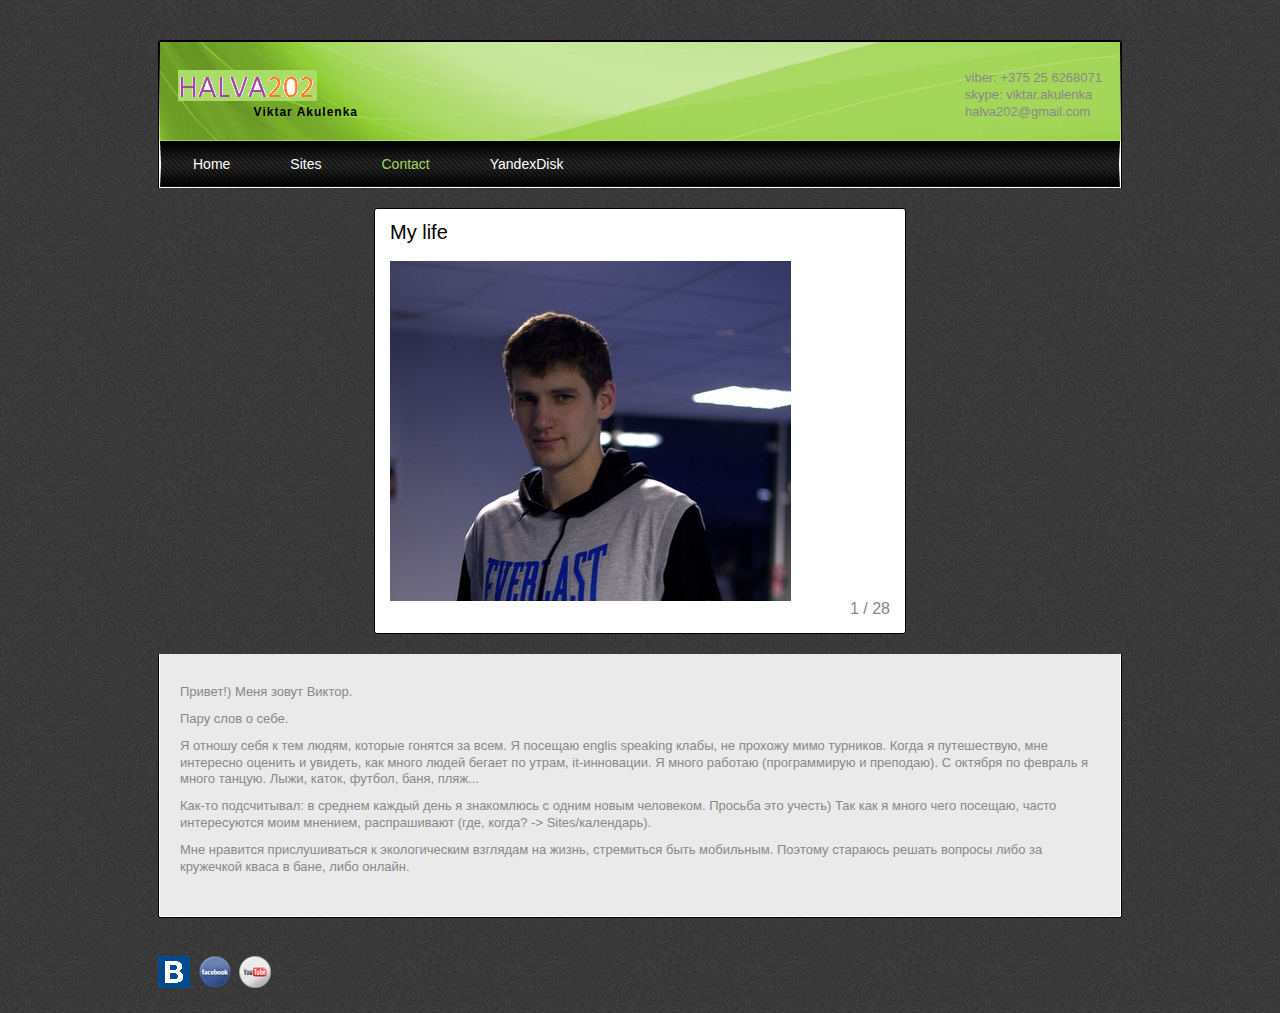
<file: index.html>
<!DOCTYPE html>
<html>
<head>
	<meta charset="utf-8"/>
	<title>Halva202</title>
	<meta name="keywords" content="halva202" />
	<meta name="description" content="site-card of Viktar Akulenka" />
	<link rel="shortcut icon" href="http://horosho.github.io/images/favicon.ico" type="image/x-icon">
	
	<!-- library/slider/ (если после основного css, то конфликт) -->
	<link rel="stylesheet" href="public/library/slider/css/main.css" type="text/css" />
	<!-- /   library/slider/ -->
	
	<link href="css/templatemo_style.css" rel="stylesheet" />
	<link href="css/nivo-slider.css" media="screen" rel="stylesheet" />
		
	<script>
	function clearText(field)
	{
		if (field.defaultValue == field.value) field.value = '';
		else if (field.value == '') field.value = field.defaultValue;
	}
	</script>

	<link href="css/ddsmoothmenu.css" rel="stylesheet" />

	<!-- <script src="js/jquery.min.js"></script> -->
	<script src="https://ajax.googleapis.com/ajax/libs/jquery/1.7.0/jquery.min.js"></script>
	<script src="js/ddsmoothmenu.js">

	/***********************************************
	* Smooth Navigational Menu- (c) Dynamic Drive DHTML code library (www.dynamicdrive.com)
	* This notice MUST stay intact for legal use
	* Visit Dynamic Drive at http://www.dynamicdrive.com/ for full source code
	***********************************************/

	</script>

	<script>

	ddsmoothmenu.init({
		mainmenuid: "templatemo_menu", //menu DIV id
		orientation: 'h', //Horizontal or vertical menu: Set to "h" or "v"
		classname: 'ddsmoothmenu', //class added to menu's outer DIV
		//customtheme: ["#1c5a80", "#18374a"],
		contentsource: "markup" //"markup" or ["container_id", "path_to_menu_file"]
	})

	</script>
	
	<!-- library/slider/ -->
	
	<!-- конфликт <link rel="stylesheet" href="library/slider/css/main.css" type="text/css" /> -->
	<script type="text/javascript" src="public/library/slider/js/jquery-1.5.2.min.js"></script>
	<script type="text/javascript" src="public/library/slider/js/main.js"></script>
	
	<!-- /library/slider -->

</head>

<body>
<!-- <script> 
    $(function(){
      $("#templatemo_menu").load("menu.html"); 
    });
    </script> -->
	
	
<div id="templatemo_wrapper">
	<div id="templatemo_header">
        <div id="site_title">
        	<h1><a href="http://halva202.github.io/">Viktar Akulenka</a></h1>
        </div>
		<div id="templatemo_search">
            viber: +375 25 6268071 <br>
			skype: viktar.akulenka <br>
			halva202@gmail.com
        </div>
        <!-- <div id="templatemo_search">
            <form action="#" method="get">
              <input type="text" value="Search" name="keyword" id="keyword" title="keyword" onfocus="clearText(this)" onblur="clearText(this)" class="txt_field" />
              <input type="submit" name="Search" value="" alt="Search" id="searchbutton" title="Search" class="sub_btn"  />
            </form>
        </div> -->
        <div class="cleaner"></div>
    </div> <!-- end of header -->
    
	
	<!-- menu -->
    <div id="templatemo_menu">
	<ul>
		<li><a href="index.html">Home</a></li>
		<!-- <li><a href="https://github.com/halva202" >репозитории</a></li> -->
		<li><a href="">Sites</a>
			<ul>
				<li><a href="http://repetitor.github.io/" >репетитор</a></li>
				<li><a href="http://cvr.by/" >создать, продвинуть сайт</a></li>
				<li><a href="https://calendar.yandex.ru/week?embed&private_token=bb07b200d6f883707f1f430e8dfad8b46dc5053d&tz_id=Europe/Minsk" >календарь</a></li>
				<!-- <li><a href="http://viktarian.github.io/" >прошлый сайт-визитка</a></li> -->
				<span></span>
			</ul>
		</li>
		<li><a href="contact.html" class="selected">Contact</a></li>
		<li><a href="">YandexDisk</a>
			<ul>
				<li><a href="https://yadi.sk/d/NXMIqBYLoyb7b" target="blank">notebook</a></li>
				<li><a href="https://yadi.sk/d/ijt3okO9q3aqR" target="blank">tutor</a></li>
				<span></span>
			</ul>
		</li>
	</ul>
	<br style="clear: left" />
 <!-- end of menu -->
	</div>
    
    <!-- <div id="templatemo_slider_wrapper">
        
        <div id="slider" class="nivoSlider">
            <a href="http://www.templatemo.com"><img src="images/slider/ttt.jpg" alt="Slider 01" title="Donec sit amet gravida quam ut condimentum risus" /></a>
            <a href="http://www.flashmo.com"><img src="images/slider/02.jpg" alt="Slider 02" title="Aenean tortor vel porttitor volutpat" /></a>
            <a href="http://www.templatemo.com/page/1"><img src="images/slider/03.jpg" alt="Slider 03" title="Mauris lobortis placerat sollicitudin" /></a>
            <a href="http://www.flashmo.com/page/1"><img src="images/slider/04.jpg" alt="Slider 04" title="Pellentesque dignissim dapibus fermentum" /></a>
        </div>
        
        <div id="htmlcaption" class="nivo-html-caption">
        	<strong>This</strong> is an example of a HTML caption with <a href="#">a link</a>.
        </div>
    
    </div> -->
    
   <!--  <script type="text/javascript" src="js/jquery-1.4.3.min.js"></script>
    <script type="text/javascript" src="js/jquery.nivo.slider.js"></script>
    <script type="text/javascript">
    $(window).load(function() {
    $('#slider').nivoSlider();
    });
    </script> -->
	
		<div class="example">
			<h3><a href="#">My life</a></h3>
			<ul id="my_slider">
			  <li><img src="public/myFoto/ava.jpg" alt="" /></li>
			  <!-- <li><img src="public/myFoto/karaoke.jpg" alt="" /></li> -->
			  <li><img src="public/myFoto/kronshtadt.jpg" alt="" /></li>
			  <li><img src="public/myFoto/kayaking.jpg" alt="" /></li>
			  <li><img src="public/myFoto/dance.jpg" alt="" /></li>
			  <!-- <li><img src="public/myFoto/nature4.jpg" alt="" /></li> -->
			  <li><img src="public/myFoto/waterflow.jpg" alt="" /></li>
			  <li><img src="public/myFoto/velowinter.jpg" alt="" /></li>
			  <li><img src="public/myFoto/piter3.jpg" alt="" /></li>
			  <li><img src="public/myFoto/volga.jpg" alt="" /></li>
			  <li><img src="public/myFoto/veloSlonim.jpg" alt="" /></li>
			  <li><img src="public/myFoto/parallelBars.jpg" alt="" /></li>
			  <li><img src="public/myFoto/rome.jpg" alt="" /></li>
			  <li><img src="public/myFoto/naliboki.jpg" alt="" /></li>
			  <li><img src="public/myFoto/bsu.jpg" alt="" /></li>
			  <li><img src="public/myFoto/cave2.jpg" alt="" /></li>
			  <li><img src="public/myFoto/naliboki2.jpg" alt="" /></li>
			  <li><img src="public/myFoto/borisov.jpg" alt="" /></li>
			  <li><img src="public/myFoto/shopStockholm.jpg" alt="" /></li>
			  <li><img src="public/myFoto/piter4.jpg" alt="" /></li>
			  <li><img src="public/myFoto/piter.jpg" alt="" /></li>
			  <li><img src="public/myFoto/moskow2.jpg" alt="" /></li>
			  <li><img src="public/myFoto/lakes.jpg" alt="" /></li>
			  <li><img src="public/myFoto/air.jpg" alt="" /></li>
			  <li><img src="public/myFoto/barsa.jpg" alt="" /></li>
			  <li><img src="public/myFoto/cave.jpg" alt="" /></li>
			  <!-- <li><img src="public/myFoto/box.jpg" alt="" /></li> -->
			  <li><img src="public/myFoto/cave3.jpg" alt="" /></li>
			  <!-- <li><img src="public/myFoto/neva.jpg" alt="" /></li> -->
			  <li><img src="public/myFoto/nature2.jpg" alt="" /></li>
			  <li><img src="public/myFoto/piter2.jpg" alt="" /></li>
			  <li><img src="public/myFoto/mountain.jpg" alt="" /></li>
			</ul>
			<div id="counter"></div>
		</div>
		<!-- <hr style="clear:both;" /> -->
		
		<!-- <div class="example">
		<p> Спонтанное видео о себе, чисто чтобы вкратце приставить кто я такой (ссылки, упомянутые в видео, находятся в описании под роликом на <a href="https://www.youtube.com/embed/XqEebqlX2ZQ" target="blank">ютюбе</a>.)</p> 
		<iframe width="420" height="315" src="https://www.youtube.com/embed/XqEebqlX2ZQ" frameborder="0" allowfullscreen></iframe>
		</div> -->
    
    <div id="templatemo_main">
		<p>Привет!) Меня зовут Виктор.</p>
		<p>Пару слов о себе.</p>
		<p>Я отношу себя к тем людям, которые гонятся за всем. Я посещаю englis speaking клабы, не прохожу мимо турников. Когда я путешествую, мне интересно оценить и увидеть, как много людей бегает по утрам, it-инновации. Я много работаю (программирую и преподаю). С октября по февраль я много танцую. Лыжи, каток, футбол, баня, пляж...</p>
		<p>Как-то подсчитывал: в среднем каждый день я знакомлюсь с одним новым человеком. Просьба это учесть) Так как я много чего посещаю, часто интересуются моим мнением, распрашивают (где, когда? -> Sites/календарь). </p>
		<p> Мне нравится прислушиваться к экологическим взглядам на жизнь, стремиться быть мобильным. Поэтому стараюсь решать вопросы либо за кружечкой кваса в бане, либо онлайн.</p>
        <!-- <div class="col_4">
        	<img src="images/templatemo_image_01.png" alt="Image 01" class="image_frame_215" />
            <h3 class="fp_h3">Web Design</h3>
            <p>In eget felis vitae massa dignissim venenatis vitae a dolor. Praesent bibendum hendrerit ante, pretium vehicula ante malesuada ac.</p>
            <a href="#" class="more">More</a>
        </div>
        
        <div class="col_4">
        	<img src="images/templatemo_image_02.png" alt="Image 02" class="image_frame_215" />
            <h3 class="fp_h3">3D Animations</h3>
            <p>Donec euismod adipiscing diam ac porttitor. Proin hendrerit ligula a erat semper suscipit. Duis lobortis turpis vitae ante placerat cursus.</p>
            <a href="#" class="more">More</a>
        </div>
        
        <div class="col_4">
        	<img src="images/templatemo_image_03.png" alt="Image 03" class="image_frame_215" />
            <h3 class="fp_h3">Customer Support</h3>
          <p>Etiam eu diam ac quam fermentum ultrices sit amet ac tortor. Mauris ultricies rhoncus odio, condimentum erat eleifend sed.</p>
            <a href="#" class="more">More</a>
        </div>
        
        <div class="col_4 col_l">
        	<img src="images/templatemo_image_04.png" alt="Image 04" class="image_frame_215" />
            <h3 class="fp_h3">Our Team</h3>
          <p>Ut euismod tellus sit amet orci condimentum scelerisque. Vivamus aliquam tempor arcu, in tristique arcu convallis ac. </p>
            <a href="#" class="more">More</a>
        </div>
        
        <div class="cleaner hr_divider"></div>
        
        <div class="col_2 float_l">
        	<h2>Welcome To Green Jelly</h2>
            <br class="cleaner h20" />
            <p><em>Sed mollis leo nec est tempor interdum et vulputate orci. Integer in erat nibh, nec volutpat nunc. Aliquam in congue ligula.</em></p>
            <p><a href="http://www.templatemo.com" target="_parent">Green Jelly</a> is  free css template provided by <a href="http://www.templatemo.com">templatemo.com</a> for your personal or commercial websites. Credit for Nivo Slider goes to <a href="http://nivo.dev7studios.com" target="_blank">Dev7studios</a>. Lorem ipsum dolor sit amet, consectetur adipiscing elit. Morbi porta, sem vitae lacinia convallis, eros sapien euismod metus, quis ultricies arcu neque eu elit. Nam vel pellentesque nunc.</p>
          <br class="cleaner h20" />
            <ul class="templatemo_list">
                <li>Dictum eu pharetra quam semper</li>
                <li>Fusce fermentum justo non libero</li>
                <li>Placerat metus egestas sem dolor in lectus</li>
                <li>Vivamus mollis, odio ut aliquam auctor</li>
            </ul>
            <div class="cleaner h20"></div>
            <a href="#" class="more">More</a>
            <br class="cleaner" />
        </div>
        
        <div class="col_2 float_r">
        	<h2>Latest Work</h2>
            <img src="images/templatemo_image_05.png" alt="Image 05" class="image_frame_430" />
            <p><em>In porta tincidunt mi eu mattis. Nam vel dolor a felis  blandit et vel libero. Donec aliquet tempor porttitor. Validate <a href="http://validator.w3.org/check?uri=referer" rel="nofollow"><strong>XHTML</strong></a> &amp; <a href="http://jigsaw.w3.org/css-validator/check/referer" rel="nofollow"><strong>CSS</strong></a>.</em></p>
	 	    <a href="#" class="more">More</a>
            <br class="cleaner" />
        </div>
        
		<br class="cleaner" /> -->
    </div> <!-- end of main -->
    
    <div id="templatemo_footer">
			<div class="footer_social_button">
				<a href="http://vk.com/halva202"><img src="public/images/vk32.png" title="rss" alt="rss" /></a>
                <a href="https://www.facebook.com/halva202" target="blank"><img src="images/facebook-32x32.png" title="facebook" alt="facebook" /></a>
                <!-- <a href="#"><img src="images/flickr-32x32.png" title="flickr" alt="flickr" /></a> -->
                <!-- <a href="#"><img src="images/twitter-32x32.png" title="twitter" alt="twitter" /></a> -->
                <a href="https://www.youtube.com/channel/UCyYbgYd4iQD3qPlQf5SxZIg" target="blank"><img src="images/youtube-32x32.png" title="youtube" alt="youtube" /></a>
                <!-- <a href="#"><img src="images/rss-32x32.png" title="rss" alt="rss" /></a> -->
			</div>  
        <div class="cleaner"></div>
    </div> <!-- end of footer -->
</div>

</body>
</html>
</file>
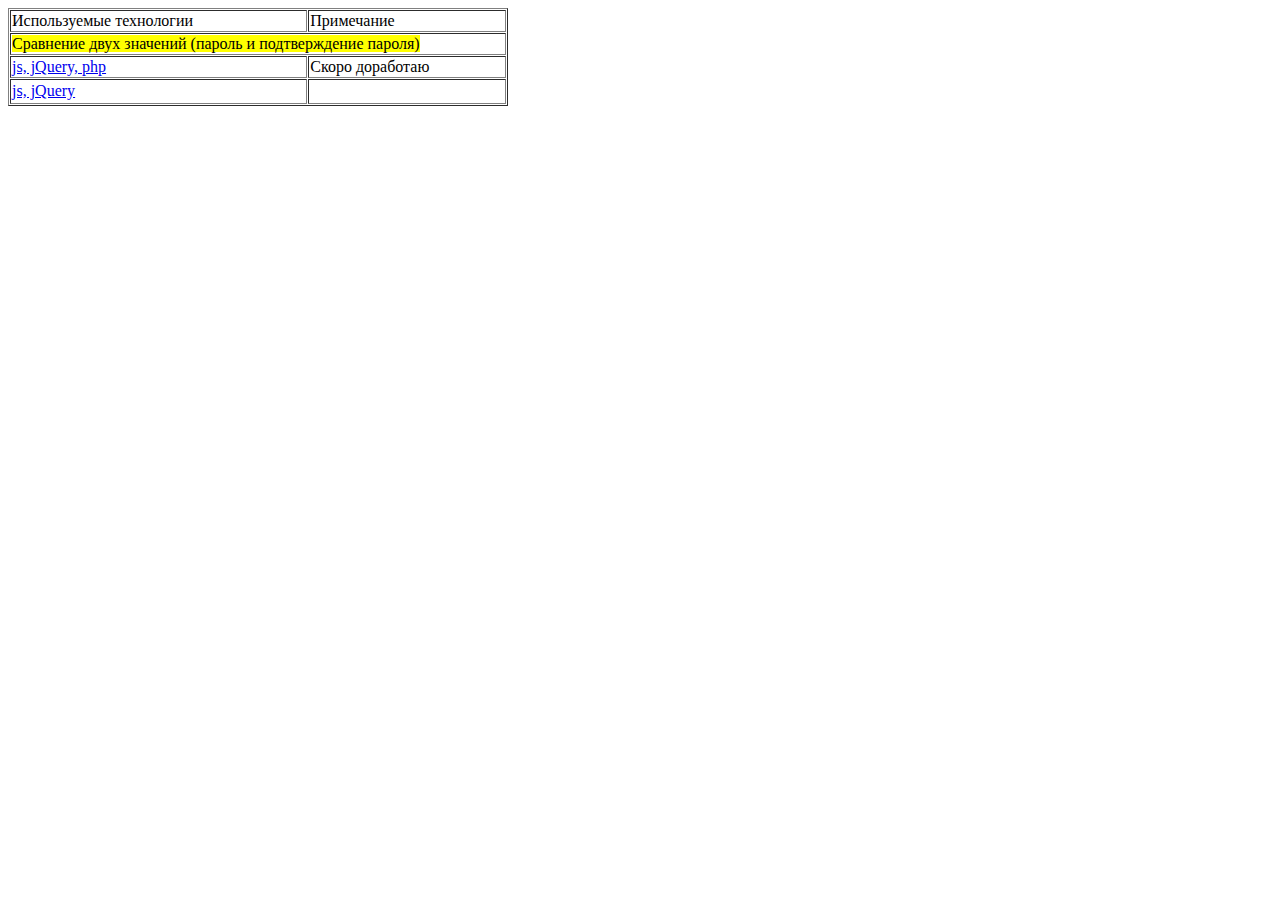
<file: samples/passwordConfirm/index.html>
<!DOCTYPE html>
<html>
<head>
	<meta charset="UTF-8">
	<title>Password</title>
</head>
<body>

<table border="1" cellpadding="1" cellspacing="1" style="width:500px;">
  <tbody>
    <tr>
      <td>Используемые технологии
      </td>
      <td>Примечание
      </td>
    </tr>
    <tr>
      <td colspan="2"><span style="background-color:#FFFF00;">Сравнение двух значений (пароль и подтверждение пароля)</span>
      </td>
    </tr>
    <tr>
      <td><a href="index_js_jq_php.php" target="_blank">js, jQuery, php</a>
      </td>
      <td>Скоро доработаю
      </td>
    </tr>
    <tr>
      <td><a href="index_js_jq.php" target="_blank"><span style="line-height: 20.8px;">js, jQuery</span></a>
      </td>
      <td>&nbsp;
      </td>
    </tr>
  </tbody>
</table>
<p>&nbsp;
<p>&nbsp;
</p>
</p>

</body>
</html>
</file>
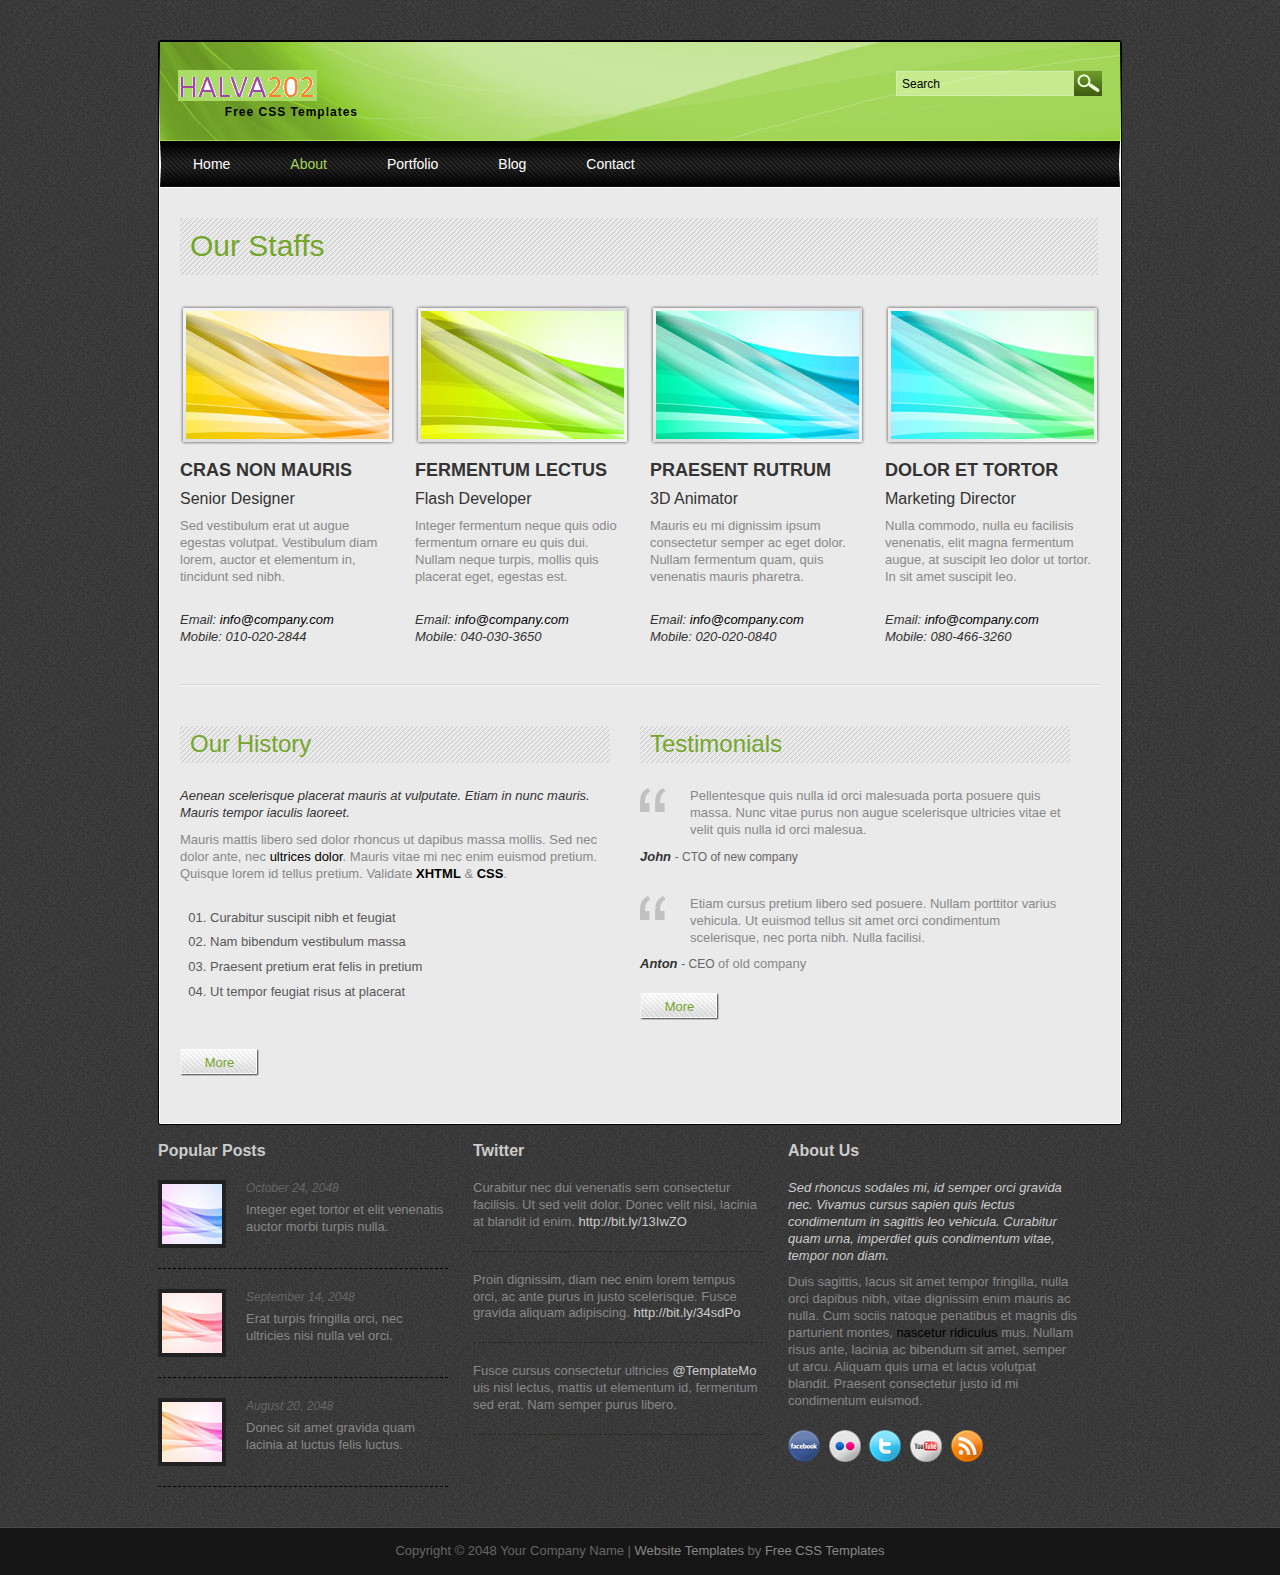
<file: about.html>
<!DOCTYPE html PUBLIC "-//W3C//DTD XHTML 1.0 Transitional//EN" "http://www.w3.org/TR/xhtml1/DTD/xhtml1-transitional.dtd">
<html xmlns="http://www.w3.org/1999/xhtml">
<head>
<meta http-equiv="Content-Type" content="text/html; charset=utf-8" />
<title>Green Jelly Theme, About Our Company</title>
<meta name="keywords" content="green jelly, about us, company, free templates, web design, CSS, HTML" />
<meta name="description" content="Green Jelly, About Us, Company, free CSS template by templatemo.com" />
<link href="css/templatemo_style.css" rel="stylesheet" type="text/css" />

<link rel="stylesheet" href="css/nivo-slider.css" type="text/css" media="screen" />

<script language="javascript" type="text/javascript">
function clearText(field)
{
    if (field.defaultValue == field.value) field.value = '';
    else if (field.value == '') field.value = field.defaultValue;
}
</script>

<link rel="stylesheet" type="text/css" href="css/ddsmoothmenu.css" />

<script type="text/javascript" src="js/jquery.min.js"></script>
<script type="text/javascript" src="js/ddsmoothmenu.js">

/***********************************************
* Smooth Navigational Menu- (c) Dynamic Drive DHTML code library (www.dynamicdrive.com)
* This notice MUST stay intact for legal use
* Visit Dynamic Drive at http://www.dynamicdrive.com/ for full source code
***********************************************/

</script>

<script type="text/javascript">

ddsmoothmenu.init({
	mainmenuid: "templatemo_menu", //menu DIV id
	orientation: 'h', //Horizontal or vertical menu: Set to "h" or "v"
	classname: 'ddsmoothmenu', //class added to menu's outer DIV
	//customtheme: ["#1c5a80", "#18374a"],
	contentsource: "markup" //"markup" or ["container_id", "path_to_menu_file"]
})

</script>
  
</head>
<body>

<div id="templatemo_wrapper">
	<div id="templatemo_header">
        <div id="site_title">
        	<h1><a href="http://www.templatemo.com">Free CSS Templates</a></h1>
        </div>
        <div id="templatemo_search">
            <form action="#" method="get">
              <input type="text" value="Search" name="keyword" id="keyword" title="keyword" onfocus="clearText(this)" onblur="clearText(this)" class="txt_field" />
              <input type="submit" name="Search" value="" alt="Search" id="searchbutton" title="Search" class="sub_btn"  />
            </form>
        </div>
        <div class="cleaner"></div>
    </div> <!-- end of header -->
    
    <div id="templatemo_menu" class="ddsmoothmenu">
        <ul>
            <li><a href="index.html">Home</a></li>
            <li><a href="about.html" class="selected">About</a>
                <ul>
                    <li><a href="http://www.templatemo.com/page/1">Sub menu 1</a></li>
                    <li><a href="http://www.templatemo.com/page/2">Sub menu 2</a></li>
                    <li><a href="http://www.templatemo.com/page/3">Sub menu 3</a></li>
                    <span></span>
                </ul>
            </li>
            <li><a href="portfolio.html">Portfolio</a>
                <ul>
                    <li><a href="http://www.templatemo.com/page/1">Sub menu 1</a></li>
                    <li><a href="http://www.templatemo.com/page/2">Sub menu 2</a></li>
                    <li><a href="http://www.templatemo.com/page/3">Sub menu 3</a></li>
                    <li><a href="http://www.templatemo.com/page/4">Sub menu 4</a></li>
                    <li><a href="http://www.templatemo.com/page/5">Sub menu 5</a></li>
                	<span></span>
                </ul>
          	</li>
          	<li><a href="blog.html">Blog</a></li>
          	<li><a href="contact.html">Contact</a></li>
        </ul>
        <br style="clear: left" />
    </div> <!-- end of menu -->
    
    <div id="templatemo_main">
    	<h1>Our Staffs</h1>
        <div class="col_4">
        	<img src="images/templatemo_image_01.png" alt="Image 01" class="image_frame_215" />
            <h3 class="fp_h3">CRAS NON MAURIS</h3>
            <h5>Senior Designer</h5>
            <p>Sed vestibulum erat ut augue egestas volutpat. Vestibulum diam lorem, auctor et elementum in, tincidunt sed nibh.</p>
            <br class="cleaner h20" />
            <em>Email:<a href="mailto:info@company.com"> info@company.com</a></em><br />
			<em>Mobile: 010-020-2844</em>
            
        </div>
        
        <div class="col_4">
        	<img src="images/templatemo_image_02.png" alt="Image 02" class="image_frame_215" />
            <h3 class="fp_h3">FERMENTUM LECTUS</h3>
          <h5>Flash Developer</h5>
            <p>Integer fermentum neque quis odio fermentum ornare eu quis dui. Nullam neque turpis, mollis quis placerat eget, egestas est.</p>
            <br class="cleaner h20" />
            <em>Email:<a href="mailto:info@company.com"> info@company.com</a></em><br />
			<em>Mobile: 040-030-3650</em>
        </div>
        
        <div class="col_4">
       	  <img src="images/templatemo_image_03.png" alt="Image 03" class="image_frame_215" />
            <h3 class="fp_h3">PRAESENT RUTRUM</h3>
          <h5>3D Animator</h5>
            <p>Mauris eu mi dignissim ipsum consectetur semper ac eget dolor. Nullam fermentum quam, quis venenatis mauris pharetra.</p>
            <br class="cleaner h20" />
            <em>Email:<a href="mailto:info@company.com"> info@company.com</a></em><br />
			<em>Mobile: 020-020-0840</em>
        </div>

        <div class="col_4 col_l">
        	<img src="images/templatemo_image_04.png" alt="Image 04" class="image_frame_215" />
            <h3 class="fp_h3">DOLOR ET TORTOR</h3>
          <h5>Marketing Director</h5>
            <p>Nulla commodo, nulla eu facilisis venenatis, elit magna fermentum augue, at suscipit leo dolor ut tortor. In sit amet suscipit leo.</p>
            <br class="cleaner h20" />
            <em>Email:<a href="mailto:info@company.com"> info@company.com</a></em><br />
			<em>Mobile: 080-466-3260</em>
        </div>
        
        <div class="cleaner hr_divider"></div>
        
        <div class="col_2 float_l">
        	<h2>Our History</h2>
            <p><em>Aenean scelerisque placerat mauris at vulputate. Etiam in nunc mauris. Mauris tempor iaculis laoreet.</em></p>
            <p>Mauris mattis libero sed dolor rhoncus ut dapibus massa mollis. Sed nec dolor ante, nec <a href="#">ultrices dolor</a>. Mauris vitae mi nec enim euismod pretium. Quisque lorem id tellus pretium. Validate <a href="http://validator.w3.org/check?uri=referer" rel="nofollow"><strong>XHTML</strong></a> &amp; <a href="http://jigsaw.w3.org/css-validator/check/referer" rel="nofollow"><strong>CSS</strong></a>.</p>
            <br class="cleaner h20" />
            <ul class="templatemo_list">
                <li>Curabitur suscipit nibh et feugiat</li>
                <li>Nam bibendum vestibulum massa</li>
                <li>Praesent pretium erat felis  in pretium </li>
                <li>Ut tempor feugiat risus at placerat</li>
            </ul>
            <div class="cleaner h20"></div>
            <a href="#" class="more">More</a>
            <br class="cleaner" />
        </div>
        
        <div class="col_2 float_r">
        	<h2>Testimonials</h2>
             <p class="testimonial">Pellentesque quis nulla id orci malesuada porta posuere quis massa. Nunc vitae purus non augue scelerisque ultricies vitae et velit quis nulla id orci malesua. </p>
            <div class="cleaner"></div>
            <cite>John <a href="#"><span>- CTO of new company</span></a></cite>
            <div class="cleaner h30"></div>
            <p class="testimonial">Etiam cursus pretium libero sed posuere. Nullam porttitor varius vehicula. Ut euismod tellus sit amet orci condimentum scelerisque, nec porta nibh. Nulla facilisi.</p>
            <div class="cleaner"></div>
            <cite>Anton <a href="#"><span>- CEO</span></a></cite>
of old company          <a href="#" class="more">More</a>
            <br class="cleaner" />
        </div>
        
		<br class="cleaner" />
    </div> <!-- end of main -->
    
    <div id="templatemo_footer">
    	<div class="col_3">
        	<h5>Popular Posts</h5>
            <div class="rp_box">
            	<a href="#"><img src="images/templatemo_image_06.png" alt="Image 06" /></a>
                <div class="date">October 24, 2048</div>
                <a href="#">Integer eget tortor et elit venenatis auctor morbi turpis nulla.</a>
                <div class="cleaner"></div>
            </div> 
            <div class="rp_box">
            	<a href="#"><img src="images/templatemo_image_07.png" alt="Image 07" /></a>
                <div class="date">September 14, 2048</div>
                <a href="#">Erat turpis fringilla orci, nec ultricies nisi nulla vel orci.</a>
                <div class="cleaner"></div>
            </div> 
            <div class="rp_box">
            	<a href="#"><img src="images/templatemo_image_08.png" alt="Image 08" /></a>
                <div class="date">August 20, 2048</div>
                <a href="#">Donec sit amet gravida quam lacinia at luctus felis luctus.</a>
                <div class="cleaner"></div>
            </div> 
        </div>
        <div class="col_3">
        	<h5>Twitter</h5>
            <ul class="twitter_post">
	            <li>Curabitur nec dui venenatis sem consectetur facilisis. Ut sed velit dolor. Donec velit nisi, lacinia at blandit id enim. <a href="#">http://bit.ly/13IwZO</a></li>
                <li>Proin dignissim, diam nec enim lorem tempus orci, ac ante purus in justo scelerisque. Fusce gravida aliquam adipiscing. <a href="#">http://bit.ly/34sdPo</a></li>
                <li>Fusce cursus consectetur ultricies <a href="#">@TemplateMo</a> uis nisl lectus, mattis ut elementum id, fermentum sed erat. Nam semper purus libero.</li>
			</ul>
            
        </div>
        <div class="col_3 col_l">
			<h5>About Us</h5>
            <p><em>Sed rhoncus sodales mi, id semper orci gravida nec. Vivamus cursus sapien quis lectus condimentum in sagittis leo vehicula. Curabitur quam urna, imperdiet quis condimentum vitae, tempor non diam.</em></p>
            <p>Duis sagittis, lacus sit amet tempor fringilla, nulla orci dapibus nibh, vitae dignissim enim mauris ac nulla. Cum sociis natoque penatibus et magnis dis parturient montes, <a href="#">nascetur ridiculus</a> mus. Nullam risus ante, lacinia ac bibendum sit amet, semper ut arcu. Aliquam quis urna et lacus volutpat blandit. Praesent consectetur justo id mi condimentum euismod.</p> 
            <div class="footer_social_button">
                <a href="#"><img src="images/facebook-32x32.png" title="facebook" alt="facebook" /></a>
                <a href="#"><img src="images/flickr-32x32.png" title="flickr" alt="flickr" /></a>
                <a href="#"><img src="images/twitter-32x32.png" title="twitter" alt="twitter" /></a>
                <a href="#"><img src="images/youtube-32x32.png" title="youtube" alt="youtube" /></a>
                <a href="#"><img src="images/rss-32x32.png" title="rss" alt="rss" /></a>
			</div>       		
        </div>
        <div class="cleaner"></div>
    </div> <!-- end of footer -->
</div>

<div id="templatemo_cr_bar_wrapper">
	<div id="templatemo_cr_bar">
    	Copyright © 2048 Your Company Name | <a href="http://www.iwebsitetemplate.com" target="_parent">Website Templates</a> by 
        <a href="http://www.templatemo.com" target="_parent">Free CSS Templates</a>
    </div>
</div>

</body>
</html>
</file>
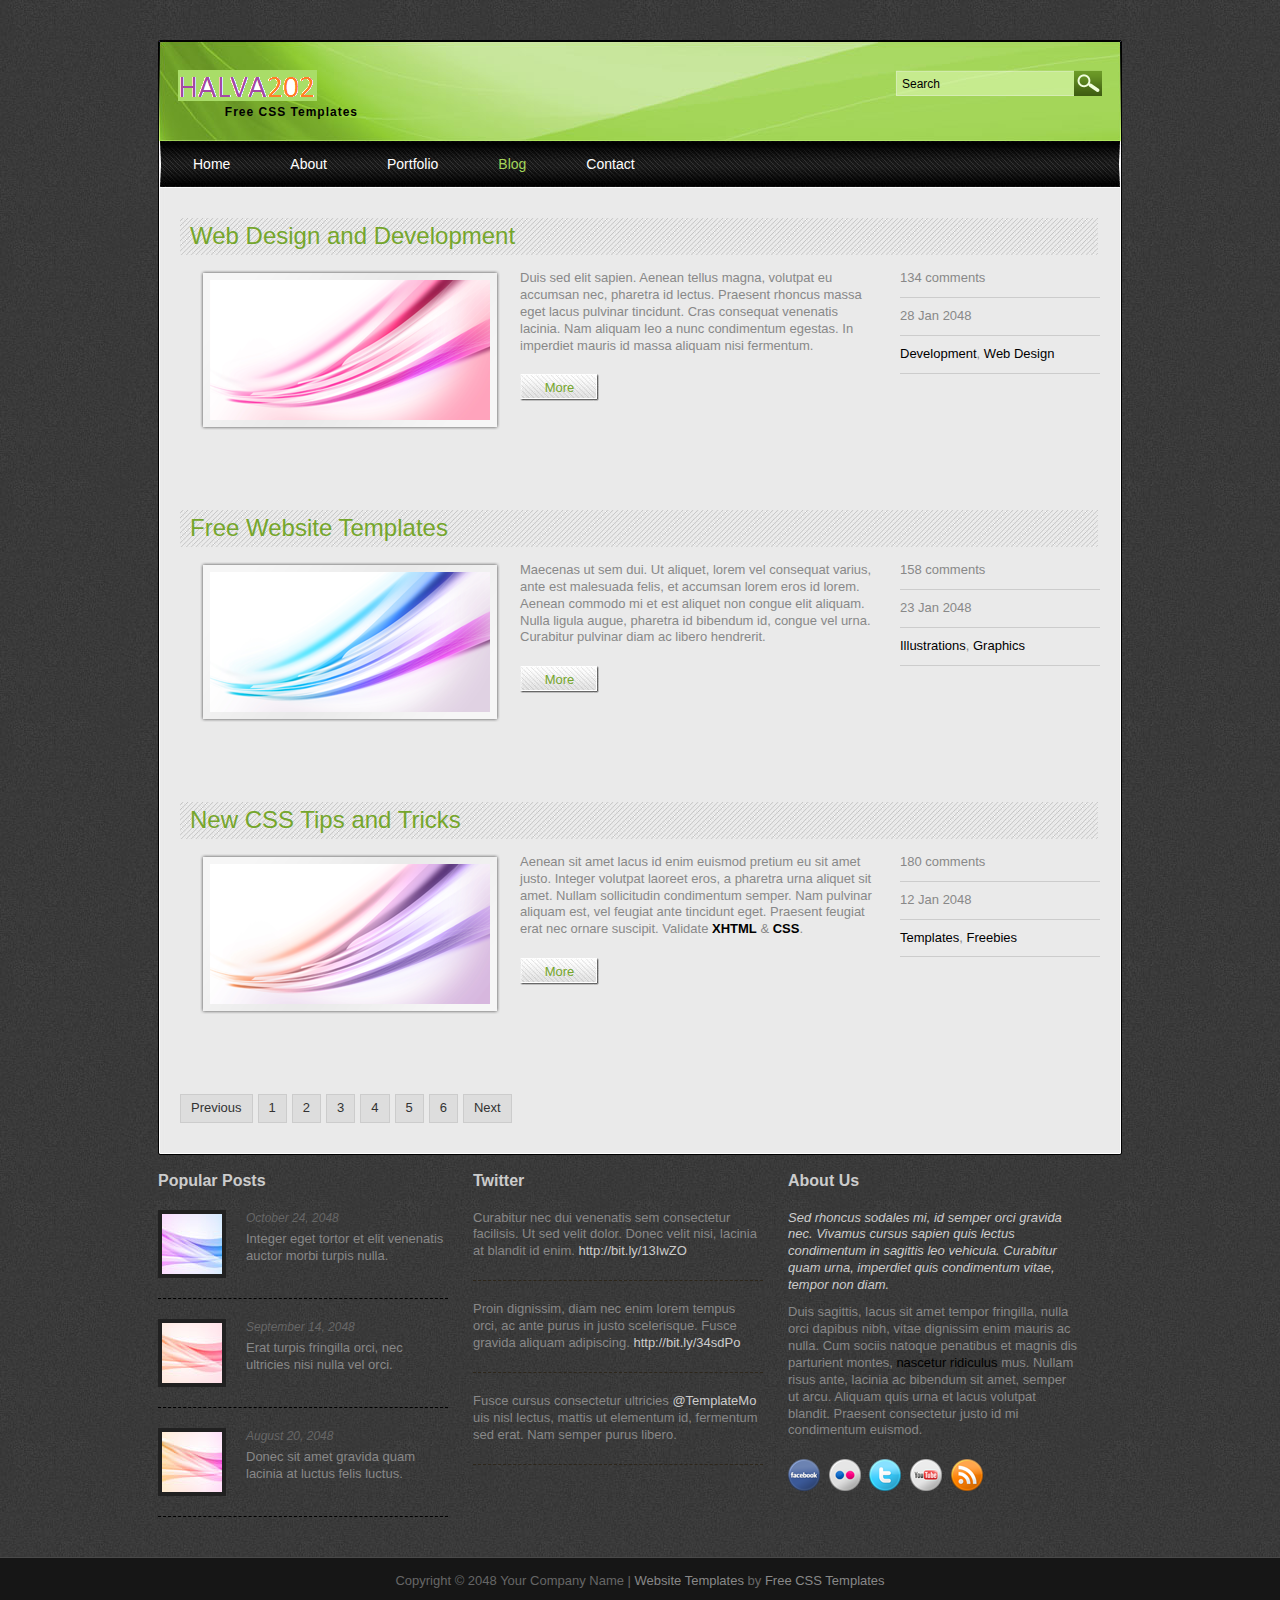
<file: blog.html>
<!DOCTYPE html PUBLIC "-//W3C//DTD XHTML 1.0 Transitional//EN" "http://www.w3.org/TR/xhtml1/DTD/xhtml1-transitional.dtd">
<html xmlns="http://www.w3.org/1999/xhtml">
<head>
<meta http-equiv="Content-Type" content="text/html; charset=utf-8" />
<title>Green Jelly, Blog Theme</title>
<meta name="keywords" content="green jelly, blog theme, free templates, website design, templatemo, CSS, HTML" />
<meta name="description" content="Green Jelly, Blog Theme, free CSS template provided by templatemo.com" />
<link href="css/templatemo_style.css" rel="stylesheet" type="text/css" />

<link rel="stylesheet" href="css/nivo-slider.css" type="text/css" media="screen" />

<script language="javascript" type="text/javascript">
function clearText(field)
{
    if (field.defaultValue == field.value) field.value = '';
    else if (field.value == '') field.value = field.defaultValue;
}
</script>

<link rel="stylesheet" type="text/css" href="css/ddsmoothmenu.css" />

<script type="text/javascript" src="js/jquery.min.js"></script>
<script type="text/javascript" src="js/ddsmoothmenu.js">

/***********************************************
* Smooth Navigational Menu- (c) Dynamic Drive DHTML code library (www.dynamicdrive.com)
* This notice MUST stay intact for legal use
* Visit Dynamic Drive at http://www.dynamicdrive.com/ for full source code
***********************************************/

</script>

<script type="text/javascript">

ddsmoothmenu.init({
	mainmenuid: "templatemo_menu", //menu DIV id
	orientation: 'h', //Horizontal or vertical menu: Set to "h" or "v"
	classname: 'ddsmoothmenu', //class added to menu's outer DIV
	//customtheme: ["#1c5a80", "#18374a"],
	contentsource: "markup" //"markup" or ["container_id", "path_to_menu_file"]
})

</script>
  
</head>
<body>

<div id="templatemo_wrapper">
	<div id="templatemo_header">
        <div id="site_title">
        	<h1><a href="http://www.templatemo.com">Free CSS Templates</a></h1>
        </div>
        <div id="templatemo_search">
            <form action="#" method="get">
              <input type="text" value="Search" name="keyword" id="keyword" title="keyword" onfocus="clearText(this)" onblur="clearText(this)" class="txt_field" />
              <input type="submit" name="Search" value="" alt="Search" id="searchbutton" title="Search" class="sub_btn"  />
            </form>
        </div>
        <div class="cleaner"></div>
    </div> <!-- end of header -->
    
    <div id="templatemo_menu" class="ddsmoothmenu">
        <ul>
            <li><a href="index.html">Home</a></li>
            <li><a href="about.html">About</a>
                <ul>
                    <li><a href="http://www.templatemo.com/page/1">Sub menu 1</a></li>
                    <li><a href="http://www.templatemo.com/page/2">Sub menu 2</a></li>
                    <li><a href="http://www.templatemo.com/page/3">Sub menu 3</a></li>
                    <span></span>
                </ul>
            </li>
            <li><a href="portfolio.html">Portfolio</a>
                <ul>
                    <li><a href="http://www.templatemo.com/page/1">Sub menu 1</a></li>
                    <li><a href="http://www.templatemo.com/page/2">Sub menu 2</a></li>
                    <li><a href="http://www.templatemo.com/page/3">Sub menu 3</a></li>
                    <li><a href="http://www.templatemo.com/page/4">Sub menu 4</a></li>
                    <li><a href="http://www.templatemo.com/page/5">Sub menu 5</a></li>
                	<span></span>
                </ul>
          	</li>
          	<li><a href="blog.html" class="selected">Blog</a></li>
          	<li><a href="contact.html">Contact</a></li>
        </ul>
        <br style="clear: left" />
    </div> <!-- end of menu -->
    
    <div id="templatemo_main">
		<div class="post_box"> 
        	<h2>Web Design and Development</h2>
        	<div class="post_meta">
            	<ul>
                	<li>134 comments</li>
                	<li>28 Jan 2048</li>
					<li><a href="#">Development</a>, <a href="#">Web Design</a></li>
				</ul>
            </div>
            <div class="col_b float_r">
                <img src="images/templatemo_image_12.png" alt="Image 12" class="image_frame_300" />
                <div class="post_text">
                    <p>Duis sed elit sapien. Aenean tellus magna, volutpat eu accumsan nec, pharetra id lectus. Praesent rhoncus massa eget lacus pulvinar tincidunt. Cras consequat venenatis lacinia. Nam aliquam leo a nunc condimentum egestas. In imperdiet mauris id massa aliquam nisi fermentum.</p>
                    <a href="blog_post.html" class="more">More</a>
                </div>                
			</div>
            <div class="cleaner"></div>
        </div>
        <div class="post_box"> 
        	<h2>Free Website Templates</h2>
        	<div class="post_meta">
            	<ul>
                	<li>158 comments</li>
                	<li>23 Jan 2048</li>
					<li><a href="#">Illustrations</a>, <a href="#">Graphics</a></li>
				</ul>
            </div>
            <div class="col_b float_r">
                <img src="images/templatemo_image_13.png" alt="" class="image_frame_300" />
                <div class="post_text">
                    <p>Maecenas ut sem dui. Ut aliquet, lorem vel consequat varius, ante est malesuada felis, et accumsan lorem eros id lorem. Aenean commodo mi et est aliquet non congue elit aliquam. Nulla ligula augue, pharetra id bibendum id, congue vel urna. Curabitur pulvinar diam ac libero hendrerit.</p>
                    <a href="blog_post.html" class="more">More</a>
                </div>                
			</div>
            <div class="cleaner"></div>
        </div>
        
        <div class="post_box"> 
        	<h2>New CSS Tips and Tricks</h2>
        	<div class="post_meta">
            	<ul>
                	<li>180 comments</li>
                	<li>12 Jan 2048</li>
					<li><a href="#">Templates</a>, <a href="#">Freebies</a></li>
				</ul>
            </div>
            <div class="col_b float_r">
                <img src="images/templatemo_image_14.png" alt="" class="image_frame_300" />
                <div class="post_text">
                    <p>Aenean sit amet lacus id enim euismod pretium eu sit amet justo. Integer volutpat laoreet eros, a pharetra urna aliquet sit amet. Nullam sollicitudin condimentum semper. Nam pulvinar aliquam est, vel feugiat ante tincidunt eget. Praesent feugiat erat nec ornare suscipit. Validate <a href="http://validator.w3.org/check?uri=referer" rel="nofollow"><strong>XHTML</strong></a> &amp; <a href="http://jigsaw.w3.org/css-validator/check/referer" rel="nofollow"><strong>CSS</strong></a>.</p>
                    <a href="blog_post.html" class="more">More</a>
                </div>                
			</div>
            <div class="cleaner"></div>
        </div>
        
         <div class="pagging">
            <ul>
                <li><a href="http://www.templatemo.com" target="_parent">Previous</a></li>
                <li><a href="http://www.templatemo.com/page/1" target="_parent">1</a></li>
                <li><a href="http://www.templatemo.com/page/2" target="_parent">2</a></li>
                <li><a href="http://www.templatemo.com/page/3" target="_parent">3</a></li>
                <li><a href="http://www.templatemo.com/page/4" target="_parent">4</a></li>
                <li><a href="http://www.templatemo.com/page/5" target="_parent">5</a></li>
                <li><a href="http://www.templatemo.com/page/6" target="_parent">6</a></li>
                <li><a href="http://www.templatemo.com/page/7" target="_parent">Next</a></li>
            </ul>
        </div>
        <div class="cleaner"></div>
    </div> <!-- end of main -->
    
    <div id="templatemo_footer">
    	<div class="col_3">
        	<h5>Popular Posts</h5>
            <div class="rp_box">
            	<a href="#"><img src="images/templatemo_image_06.png" alt="Image 06" /></a>
                <div class="date">October 24, 2048</div>
                <a href="#">Integer eget tortor et elit venenatis auctor morbi turpis nulla.</a>
                <div class="cleaner"></div>
            </div> 
            <div class="rp_box">
            	<a href="#"><img src="images/templatemo_image_07.png" alt="Image 07" /></a>
                <div class="date">September 14, 2048</div>
                <a href="#">Erat turpis fringilla orci, nec ultricies nisi nulla vel orci.</a>
                <div class="cleaner"></div>
            </div> 
            <div class="rp_box">
            	<a href="#"><img src="images/templatemo_image_08.png" alt="Image 08" /></a>
                <div class="date">August 20, 2048</div>
                <a href="#">Donec sit amet gravida quam lacinia at luctus felis luctus.</a>
                <div class="cleaner"></div>
            </div> 
        </div>
        <div class="col_3">
        	<h5>Twitter</h5>
            <ul class="twitter_post">
	            <li>Curabitur nec dui venenatis sem consectetur facilisis. Ut sed velit dolor. Donec velit nisi, lacinia at blandit id enim. <a href="#">http://bit.ly/13IwZO</a></li>
                <li>Proin dignissim, diam nec enim lorem tempus orci, ac ante purus in justo scelerisque. Fusce gravida aliquam adipiscing. <a href="#">http://bit.ly/34sdPo</a></li>
                <li>Fusce cursus consectetur ultricies <a href="#">@TemplateMo</a> uis nisl lectus, mattis ut elementum id, fermentum sed erat. Nam semper purus libero.</li>
			</ul>
            
        </div>
        <div class="col_3 col_l">
			<h5>About Us</h5>
            <p><em>Sed rhoncus sodales mi, id semper orci gravida nec. Vivamus cursus sapien quis lectus condimentum in sagittis leo vehicula. Curabitur quam urna, imperdiet quis condimentum vitae, tempor non diam.</em></p>
            <p>Duis sagittis, lacus sit amet tempor fringilla, nulla orci dapibus nibh, vitae dignissim enim mauris ac nulla. Cum sociis natoque penatibus et magnis dis parturient montes, <a href="#">nascetur ridiculus</a> mus. Nullam risus ante, lacinia ac bibendum sit amet, semper ut arcu. Aliquam quis urna et lacus volutpat blandit. Praesent consectetur justo id mi condimentum euismod.</p>  
            <div class="footer_social_button">
                <a href="#"><img src="images/facebook-32x32.png" title="facebook" alt="facebook" /></a>
                <a href="#"><img src="images/flickr-32x32.png" title="flickr" alt="flickr" /></a>
                <a href="#"><img src="images/twitter-32x32.png" title="twitter" alt="twitter" /></a>
                <a href="#"><img src="images/youtube-32x32.png" title="youtube" alt="youtube" /></a>
                <a href="#"><img src="images/rss-32x32.png" title="rss" alt="rss" /></a>
			</div>       		
        </div>
        <div class="cleaner"></div>
    </div> <!-- end of footer -->
</div>

<div id="templatemo_cr_bar_wrapper">
	<div id="templatemo_cr_bar">
    	Copyright © 2048 Your Company Name | <a href="http://www.iwebsitetemplate.com" target="_parent">Website Templates</a> by 
        <a href="http://www.templatemo.com" target="_parent">Free CSS Templates</a>
    </div>
</div>

</body>
</html>
</file>
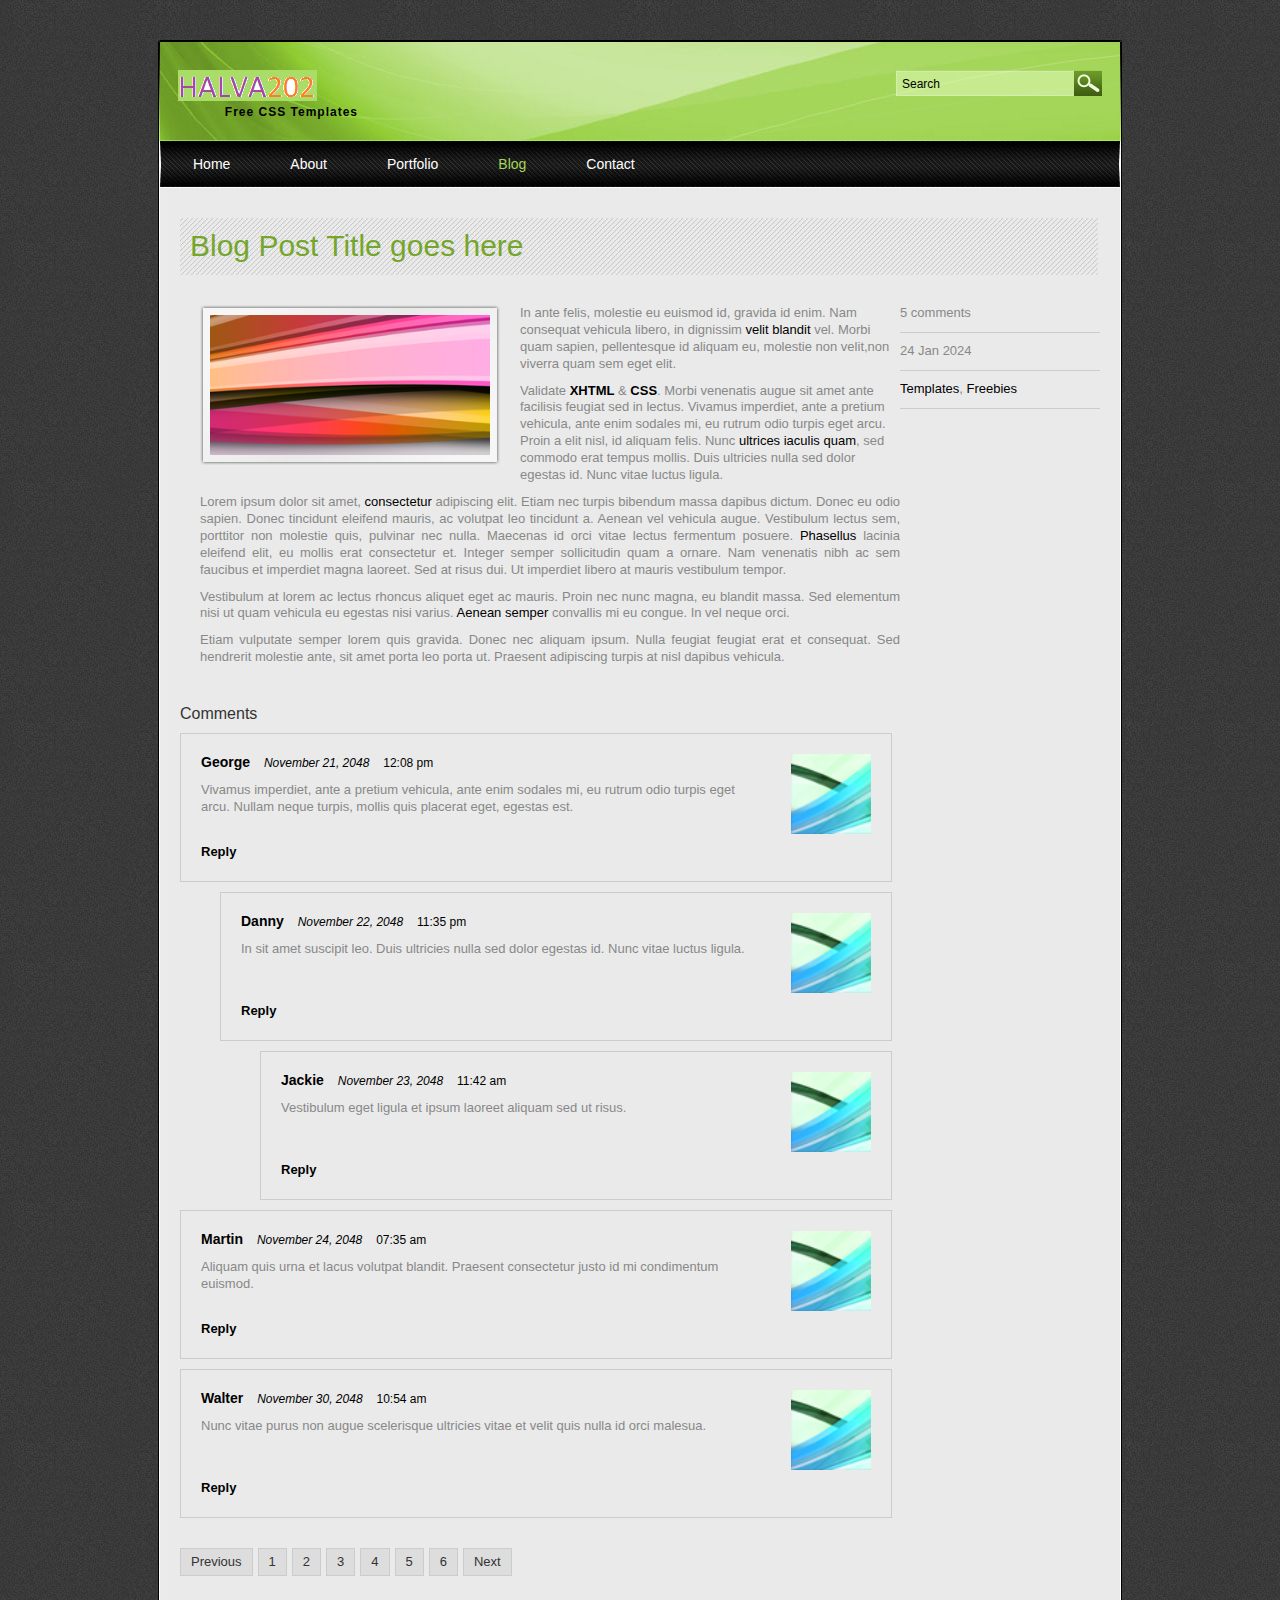
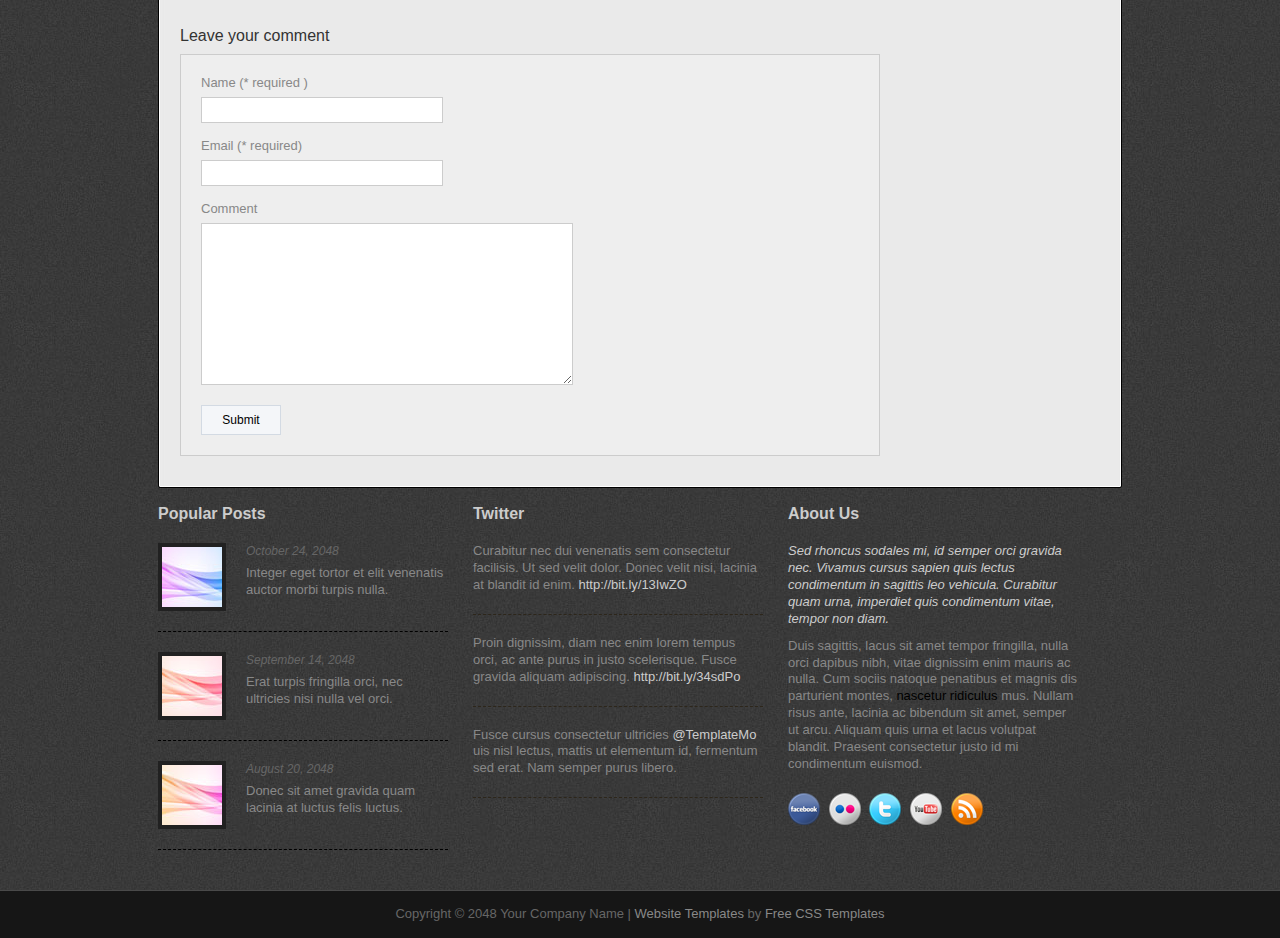
<file: blog_post.html>
<!DOCTYPE html PUBLIC "-//W3C//DTD XHTML 1.0 Transitional//EN" "http://www.w3.org/TR/xhtml1/DTD/xhtml1-transitional.dtd">
<html xmlns="http://www.w3.org/1999/xhtml">
<head>
<meta http-equiv="Content-Type" content="text/html; charset=utf-8" />
<title>Green Jelly, Full Blog Post</title>
<meta name="keywords" content="green jelly, full post, blog, theme, free templates, templatemo, CSS, HTML" />
<meta name="description" content="Green Jelly, Full Blog Post, free CSS template by templatemo.com" />
<link href="css/templatemo_style.css" rel="stylesheet" type="text/css" />

<link rel="stylesheet" href="css/nivo-slider.css" type="text/css" media="screen" />

<script language="javascript" type="text/javascript">
function clearText(field)
{
    if (field.defaultValue == field.value) field.value = '';
    else if (field.value == '') field.value = field.defaultValue;
}
</script>

<link rel="stylesheet" type="text/css" href="css/ddsmoothmenu.css" />

<script type="text/javascript" src="js/jquery.min.js"></script>
<script type="text/javascript" src="js/ddsmoothmenu.js">

/***********************************************
* Smooth Navigational Menu- (c) Dynamic Drive DHTML code library (www.dynamicdrive.com)
* This notice MUST stay intact for legal use
* Visit Dynamic Drive at http://www.dynamicdrive.com/ for full source code
***********************************************/

</script>

<script type="text/javascript">

ddsmoothmenu.init({
	mainmenuid: "templatemo_menu", //menu DIV id
	orientation: 'h', //Horizontal or vertical menu: Set to "h" or "v"
	classname: 'ddsmoothmenu', //class added to menu's outer DIV
	//customtheme: ["#1c5a80", "#18374a"],
	contentsource: "markup" //"markup" or ["container_id", "path_to_menu_file"]
})

</script>
  
</head>
<body>

<div id="templatemo_wrapper">
	<div id="templatemo_header">
        <div id="site_title">
        	<h1><a href="http://www.templatemo.com">Free CSS Templates</a></h1>
        </div>
        <div id="templatemo_search">
            <form action="#" method="get">
              <input type="text" value="Search" name="keyword" id="keyword" title="keyword" onfocus="clearText(this)" onblur="clearText(this)" class="txt_field" />
              <input type="submit" name="Search" value="" alt="Search" id="searchbutton" title="Search" class="sub_btn"  />
            </form>
        </div>
        <div class="cleaner"></div>
    </div> <!-- end of header -->
    
    <div id="templatemo_menu" class="ddsmoothmenu">
        <ul>
            <li><a href="index.html">Home</a></li>
            <li><a href="about.html">About</a>
                <ul>
                    <li><a href="http://www.templatemo.com/page/1">Sub menu 1</a></li>
                    <li><a href="http://www.templatemo.com/page/2">Sub menu 2</a></li>
                    <li><a href="http://www.templatemo.com/page/3">Sub menu 3</a></li>
                    <span></span>
                </ul>
            </li>
            <li><a href="portfolio.html">Portfolio</a>
                <ul>
                    <li><a href="http://www.templatemo.com/page/1">Sub menu 1</a></li>
                    <li><a href="http://www.templatemo.com/page/2">Sub menu 2</a></li>
                    <li><a href="http://www.templatemo.com/page/3">Sub menu 3</a></li>
                    <li><a href="http://www.templatemo.com/page/4">Sub menu 4</a></li>
                    <li><a href="http://www.templatemo.com/page/5">Sub menu 5</a></li>
                	<span></span>
                </ul>
          	</li>
          	<li><a href="blog.html" class="selected">Blog</a></li>
          	<li><a href="contact.html">Contact</a></li>
        </ul>
        <br style="clear: left" />
    </div> <!-- end of menu -->
    
    <div id="templatemo_main">
		<div class="post_box"> 
        	<h1>Blog Post Title goes here</h1>
        	<div class="post_meta">
            	<ul>
                	<li>5 comments</li>
                	<li>24 Jan 2024</li>
					<li><a href="#">Templates</a>, <a href="#">Freebies</a></li>
				</ul>
            </div>
            <div class="col_b float_r">
        
                <img src="images/templatemo_image_11.png" alt="Image 11" class="image_frame_300" />
                <p> In ante felis, molestie eu euismod id, gravida id enim. Nam consequat vehicula libero, in dignissim<a href="#"> velit blandit</a> vel. Morbi quam sapien, pellentesque id aliquam eu, molestie non velit,non viverra quam sem eget elit. </p>
                <p>Validate <a href="http://validator.w3.org/check?uri=referer" rel="nofollow"><strong>XHTML</strong></a> &amp; <a href="http://jigsaw.w3.org/css-validator/check/referer" rel="nofollow"><strong>CSS</strong></a>. Morbi venenatis augue sit amet ante facilisis feugiat sed in lectus. Vivamus imperdiet, ante a pretium vehicula, ante enim sodales mi, eu rutrum odio turpis eget arcu. Proin a elit nisl, id aliquam felis. Nunc <a href="#">ultrices iaculis quam</a>, sed commodo erat tempus mollis. Duis ultricies nulla sed dolor egestas id. Nunc vitae luctus ligula. </p>
                        <p align="justify">Lorem ipsum dolor sit amet, <a href="#">consectetur</a> adipiscing elit. Etiam nec turpis bibendum massa dapibus dictum. Donec eu odio sapien. Donec tincidunt eleifend mauris, ac volutpat leo tincidunt a. Aenean vel vehicula augue. Vestibulum lectus sem, porttitor non molestie quis, pulvinar nec nulla. Maecenas id orci vitae lectus fermentum posuere. <a href="#">Phasellus</a> lacinia eleifend elit, eu mollis erat consectetur et. Integer semper sollicitudin quam a ornare. Nam venenatis nibh ac sem faucibus et imperdiet magna laoreet. Sed at risus dui. Ut imperdiet libero at mauris vestibulum tempor. </p>
                        <p align="justify">Vestibulum at lorem ac lectus rhoncus aliquet eget ac mauris. Proin nec nunc magna, eu blandit massa. Sed elementum nisi ut quam vehicula eu egestas nisi varius. <a href="#">Aenean semper</a> convallis mi eu congue. In vel neque orci.</p>
                        <p align="justify">Etiam vulputate semper lorem quis gravida. Donec nec aliquam ipsum. Nulla feugiat feugiat erat et consequat. Sed hendrerit molestie ante, sit amet porta leo porta ut. Praesent adipiscing turpis at nisl dapibus vehicula.</p>
                    
			</div>
        </div>
        
        <div class="cleaner h30"></div>
        
        <div class="col_b">
            <h5>Comments</h5>
                            
            <div id="comment_section">
                <ol class="comments first_level">
                        
                        <li>
                            <div class="comment_box commentbox1">
                                    
                                <div class="gravatar">
                                    <img src="images/avator.png" alt="author 6" />
                                </div>
                                
                                <div class="comment_text">
                                    <div class="comment_author">George <span class="date">November 21, 2048</span> <span class="time">12:08 pm</span></div>
                                    <p> Vivamus imperdiet, ante a pretium vehicula, ante enim sodales mi, eu rutrum odio turpis eget arcu.   Nullam neque turpis, mollis quis placerat eget, egestas est.</p>
                                  <div class="reply"><a href="#">Reply</a></div>
                                </div>
                                <div class="cleaner"></div>
                            </div>                        
                            
                        </li>
                        
                        <li>
                        
                                <ol class="comments">
                            
                                    <li>
                                        <div class="comment_box commentbox2">
                                        
                                        <div class="gravatar">
                                        <img src="images/avator.png" alt="author 5" />
                                        </div>
                                        <div class="comment_text">
                                        <div class="comment_author">Danny <span class="date">November 22, 2048</span> <span class="time">11:35 pm</span></div>
                                        <p>   In sit amet suscipit leo.  Duis ultricies nulla sed dolor egestas id. Nunc vitae luctus ligula.</p>
                                        <div class="reply"><a href="#">Reply</a></div>
                                        </div>
                                        
                                        <div class="cleaner"></div>
                                        </div>                        
                                    
                                    </li>
                                    
                                    <li>
                                    
                                        <ol class="comments">
                                    
                                            <li>
                                                <div class="comment_box commentbox1">
                                                
                                                    <div class="gravatar">
                                                        <img src="images/avator.png" alt="author 4" />
                                                    </div>
                                                    <div class="comment_text">
                                                        <div class="comment_author">Jackie <span class="date">November 23, 2048</span> <span class="time">11:42 am</span></div>
                                                        <p> Vestibulum eget ligula et ipsum laoreet aliquam sed ut risus.  </p>
                                                      <div class="reply"><a href="#">Reply</a></div>
                                                    </div>
                                                    
                                                    <div class="cleaner"></div>
                                                </div>    
                                                
                                            </li>
                                        </ol>
                        
                                    </li>
                                </ol>
                                
                        </li>
                        
                        <li>
                            <div class="comment_box commentbox1">
                                    
                                     
                                <div class="gravatar">
                                    <img src="images/avator.png" alt="author 1" />
                                </div>
                                <div class="comment_text">
                                    <div class="comment_author">Martin <span class="date">November 24, 2048</span> <span class="time">07:35 am</span></div>
                                    <p> Aliquam quis urna et lacus volutpat blandit. Praesent consectetur justo id mi condimentum euismod.</p>
                                  <div class="reply"><a href="#">Reply</a></div>
                                </div>
                                
                                <div class="cleaner"></div>
                            </div>
                                                        
                        </li>
                        
                        <li>
                            <div class="comment_box commentbox1">
                                    
                                <div class="gravatar">
                                    <img src="images/avator.png" alt="author 2" />
                                </div>
                                <div class="comment_text">
                                    <div class="comment_author">Walter <span class="date">November 30, 2048</span> <span class="time">10:54 am</span></div>
                                    <p> Nunc vitae purus non augue scelerisque ultricies vitae et velit quis nulla id orci malesua.</p>
                                  <div class="reply"><a href="#">Reply</a></div>
                                </div>
                                
                                <div class="cleaner"></div>
                            </div>      
                            
                        </li>
                        
                </ol>
                <div class="cleaner h20"></div>    
                <div class="pagging">
                    <ul>
                        <li><a href="http://www.templatemo.com" target="_parent">Previous</a></li>
                        <li><a href="http://www.templatemo.com/page/1" target="_parent">1</a></li>
                        <li><a href="http://www.templatemo.com/page/2" target="_parent">2</a></li>
                        <li><a href="http://www.templatemo.com/page/3" target="_parent">3</a></li>
                        <li><a href="http://www.templatemo.com/page/4" target="_parent">4</a></li>
                        <li><a href="http://www.templatemo.com/page/5" target="_parent">5</a></li>
                        <li><a href="http://www.templatemo.com/page/6" target="_parent">6</a></li>
                        <li><a href="http://www.templatemo.com/page/7" target="_parent">Next</a></li>
                    </ul>
                </div>    
                
            </div>
            
            <div class="cleaner h20"></div>
                    
            <div id="comment_form">
                <h5>Leave your comment</h5>
                	<form action="#" method="get">
						<div class="form_row">

							<label>Name (* required )</label><br />
							<input type="text" name="name" />
						</div>
						<div class="form_row">
                        
							<label>Email  (* required)</label><br />
							<input type="text" name="name" />
						</div>
						<div class="form_row">

							<label>Comment</label><br />
							<textarea  name="comment" rows="" cols=""></textarea>
						</div>
			
						<input type="submit" name="Submit" value="Submit" class="submit_btn" />
					</form>
            </div>
        
        </div>
        <div class="cleaner"></div>
    </div> <!-- end of main -->
    
    <div id="templatemo_footer">
    	<div class="col_3">
        	<h5>Popular Posts</h5>
            <div class="rp_box">
            	<a href="#"><img src="images/templatemo_image_06.png" alt="Image 06" /></a>
                <div class="date">October 24, 2048</div>
                <a href="#">Integer eget tortor et elit venenatis auctor morbi turpis nulla.</a>
                <div class="cleaner"></div>
            </div> 
            <div class="rp_box">
            	<a href="#"><img src="images/templatemo_image_07.png" alt="Image 07" /></a>
                <div class="date">September 14, 2048</div>
                <a href="#">Erat turpis fringilla orci, nec ultricies nisi nulla vel orci.</a>
                <div class="cleaner"></div>
            </div> 
            <div class="rp_box">
            	<a href="#"><img src="images/templatemo_image_08.png" alt="Image 08" /></a>
                <div class="date">August 20, 2048</div>
                <a href="#">Donec sit amet gravida quam lacinia at luctus felis luctus.</a>
                <div class="cleaner"></div>
            </div> 
        </div>
        <div class="col_3">
        	<h5>Twitter</h5>
            <ul class="twitter_post">
	            <li>Curabitur nec dui venenatis sem consectetur facilisis. Ut sed velit dolor. Donec velit nisi, lacinia at blandit id enim. <a href="#">http://bit.ly/13IwZO</a></li>
                <li>Proin dignissim, diam nec enim lorem tempus orci, ac ante purus in justo scelerisque. Fusce gravida aliquam adipiscing. <a href="#">http://bit.ly/34sdPo</a></li>
                <li>Fusce cursus consectetur ultricies <a href="#">@TemplateMo</a> uis nisl lectus, mattis ut elementum id, fermentum sed erat. Nam semper purus libero.</li>
			</ul>
            
        </div>
        <div class="col_3 col_l">
			<h5>About Us</h5>
            <p><em>Sed rhoncus sodales mi, id semper orci gravida nec. Vivamus cursus sapien quis lectus condimentum in sagittis leo vehicula. Curabitur quam urna, imperdiet quis condimentum vitae, tempor non diam.</em></p>
            <p>Duis sagittis, lacus sit amet tempor fringilla, nulla orci dapibus nibh, vitae dignissim enim mauris ac nulla. Cum sociis natoque penatibus et magnis dis parturient montes, <a href="#">nascetur ridiculus</a> mus. Nullam risus ante, lacinia ac bibendum sit amet, semper ut arcu. Aliquam quis urna et lacus volutpat blandit. Praesent consectetur justo id mi condimentum euismod.</p>  
            <div class="footer_social_button">
                <a href="#"><img src="images/facebook-32x32.png" title="facebook" alt="facebook" /></a>
                <a href="#"><img src="images/flickr-32x32.png" title="flickr" alt="flickr" /></a>
                <a href="#"><img src="images/twitter-32x32.png" title="twitter" alt="twitter" /></a>
                <a href="#"><img src="images/youtube-32x32.png" title="youtube" alt="youtube" /></a>
                <a href="#"><img src="images/rss-32x32.png" title="rss" alt="rss" /></a>
			</div>       		
        </div>
        <div class="cleaner"></div>
    </div> <!-- end of footer -->
</div>

<div id="templatemo_cr_bar_wrapper">
	<div id="templatemo_cr_bar">
    	Copyright © 2048 Your Company Name | <a href="http://www.iwebsitetemplate.com" target="_parent">Website Templates</a> by 
        <a href="http://www.templatemo.com" target="_parent">Free CSS Templates</a>
    </div>
</div>

</body>
</html>
</file>
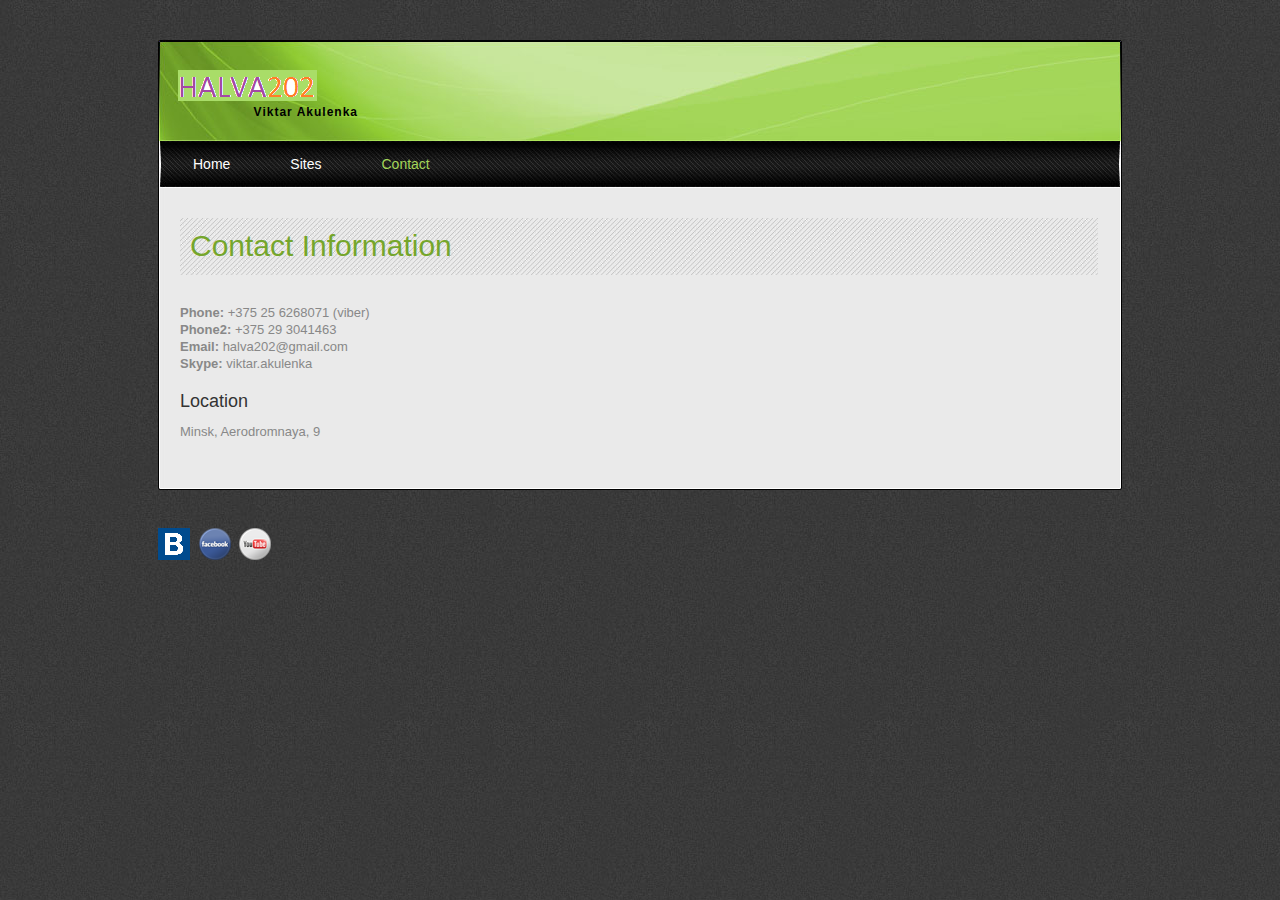
<file: contact.html>
<!DOCTYPE html>
<html>
<head>
	<meta charset="utf-8"/>
<title>Contact Page</title>
<link href="css/templatemo_style.css" rel="stylesheet" type="text/css" />

<link rel="stylesheet" href="css/nivo-slider.css" type="text/css" media="screen" />

<script language="javascript" type="text/javascript">
function clearText(field)
{
    if (field.defaultValue == field.value) field.value = '';
    else if (field.value == '') field.value = field.defaultValue;
}
</script>

<link rel="stylesheet" type="text/css" href="css/ddsmoothmenu.css" />

<script type="text/javascript" src="js/jquery.min.js"></script>
<script type="text/javascript" src="js/ddsmoothmenu.js">

/***********************************************
* Smooth Navigational Menu- (c) Dynamic Drive DHTML code library (www.dynamicdrive.com)
* This notice MUST stay intact for legal use
* Visit Dynamic Drive at http://www.dynamicdrive.com/ for full source code
***********************************************/

</script>

<script type="text/javascript">

ddsmoothmenu.init({
	mainmenuid: "templatemo_menu", //menu DIV id
	orientation: 'h', //Horizontal or vertical menu: Set to "h" or "v"
	classname: 'ddsmoothmenu', //class added to menu's outer DIV
	//customtheme: ["#1c5a80", "#18374a"],
	contentsource: "markup" //"markup" or ["container_id", "path_to_menu_file"]
})

</script>

<link rel="stylesheet" href="css/lightbox.css" type="text/css" media="screen" />
	
<script src="js/prototype.js" type="text/javascript"></script>
<script src="js/scriptaculous.js?load=effects,builder" type="text/javascript"></script>
<script src="js/lightbox.js" type="text/javascript"></script>
  
</head>
<body>

<div id="templatemo_wrapper">
	<div id="templatemo_header">
        <div id="site_title">
        	<h1><a href="http://halva202.github.io/">Viktar Akulenka</a></h1>
        </div>
        
        <div class="cleaner"></div>
    </div> <!-- end of header -->
    
    <div id="templatemo_menu" class="ddsmoothmenu">
        <ul>
            <li><a href="index.html">Home</a></li>
            <li><a href="#">Sites</a>
                <ul>
                    <li><a href="http://repetitor.github.io/" >репетитор</a></li>
					<li><a href="http://cvr.by/" >создать, продвинуть сайт</a></li>
                    <li><a href="https://calendar.yandex.ru/week?embed&private_token=bb07b200d6f883707f1f430e8dfad8b46dc5053d&tz_id=Europe/Minsk" >календарь</a></li>
                    <li><a href="http://viktarian.github.io/" >прошлый сайт-визитка</a></li>
                    <span></span>
                </ul>
            </li>
          	<li><a href="contact.html" class="selected">Contact</a></li>
        </ul>
        <br style="clear: left" />
    </div> <!-- end of menu -->
    
    <div id="templatemo_main">
    	<h1>Contact Information</h1>
        <!-- <div class="col_2 float_r">
            <h4>Send us a message now!</h4>
            <p>Etiam eget leo nisl. Morbi magna enim, lobortis vitae condimentum eu, ultrices a lacus. Validate <a href="http://validator.w3.org/check?uri=referer" rel="nofollow"><strong>XHTML</strong></a> &amp; <a href="http://jigsaw.w3.org/css-validator/check/referer" rel="nofollow"><strong>CSS</strong></a>.</p>
            <div id="contact_form">
                <form method="post" name="contact" action="#">
                        
                        <label for="author">Name:</label> <input type="text" id="author" name="author" class="required input_field" />
                        <div class="cleaner h10"></div>
                        <label for="email">Email:</label> <input type="text" id="email" name="email" class="validate-email required input_field" />
                        <div class="cleaner h10"></div>
                        
						<label for="subject">Subject:</label> <input type="text" name="subject" id="subject" class="input_field" />

						<div class="cleaner h10"></div>
        
                        <label for="text">Message:</label> <textarea id="text" name="text" rows="0" cols="0" class="required"></textarea>
                        <div class="cleaner h10"></div>
                        
                        <input type="submit" value="Send" id="submit" name="submit" class="submit_btn float_l" />
						<input type="reset" value="Reset" id="reset" name="reset" class="submit_btn float_r" />
                        
            	</form>
            </div> 
        </div> -->
        <div class="col_2 float_l">
        
        	<!-- <h4>Адрес:</h4> -->
          
				
			<strong>Phone:</strong> +375 25 6268071 (viber) <br />
			<strong>Phone2:</strong> +375 29 3041463 <br />
            <strong>Email:</strong> halva202@gmail.com  <br />
			<strong>Skype:</strong> viktar.akulenka  <br />
            <div class="cleaner h20"></div>                    
            <h4>Location</h4>
			Minsk, Aerodromnaya, 9<br /><br />
			<script type="text/javascript" charset="utf-8" src="https://api-maps.yandex.ru/services/constructor/1.0/js/?sid=Ef2uJDufv-dQpCLwpkPnH-PXA_wDx-7J&width=500&height=400&lang=ru_RU&sourceType=constructor"></script>
            
        </div>
        
		<br class="cleaner" />
    </div> <!-- end of main -->
    
    <div id="templatemo_footer">
			<div class="footer_social_button">
				<a href="http://vk.com/halva202"><img src="public/images/vk32.png" title="rss" alt="rss" /></a>
                <a href="https://www.facebook.com/halva202" target="blank"><img src="images/facebook-32x32.png" title="facebook" alt="facebook" /></a>
                <!-- <a href="#"><img src="images/flickr-32x32.png" title="flickr" alt="flickr" /></a> -->
                <!-- <a href="#"><img src="images/twitter-32x32.png" title="twitter" alt="twitter" /></a> -->
                <a href="https://www.youtube.com/channel/UCyYbgYd4iQD3qPlQf5SxZIg" target="blank"><img src="images/youtube-32x32.png" title="youtube" alt="youtube" /></a>
                <!-- <a href="#"><img src="images/rss-32x32.png" title="rss" alt="rss" /></a> -->
			</div>  
        <div class="cleaner"></div>
    </div> <!-- end of footer -->
</div>

<!-- <div id="templatemo_cr_bar_wrapper">
	<div id="templatemo_cr_bar">
    	Copyright © 2048 Your Company Name | <a href="http://www.iwebsitetemplate.com" target="_parent">Website Templates</a> by 
        <a href="http://www.templatemo.com" target="_parent">Free CSS Templates</a>
    </div>
</div> -->

</body>
</html>
</file>
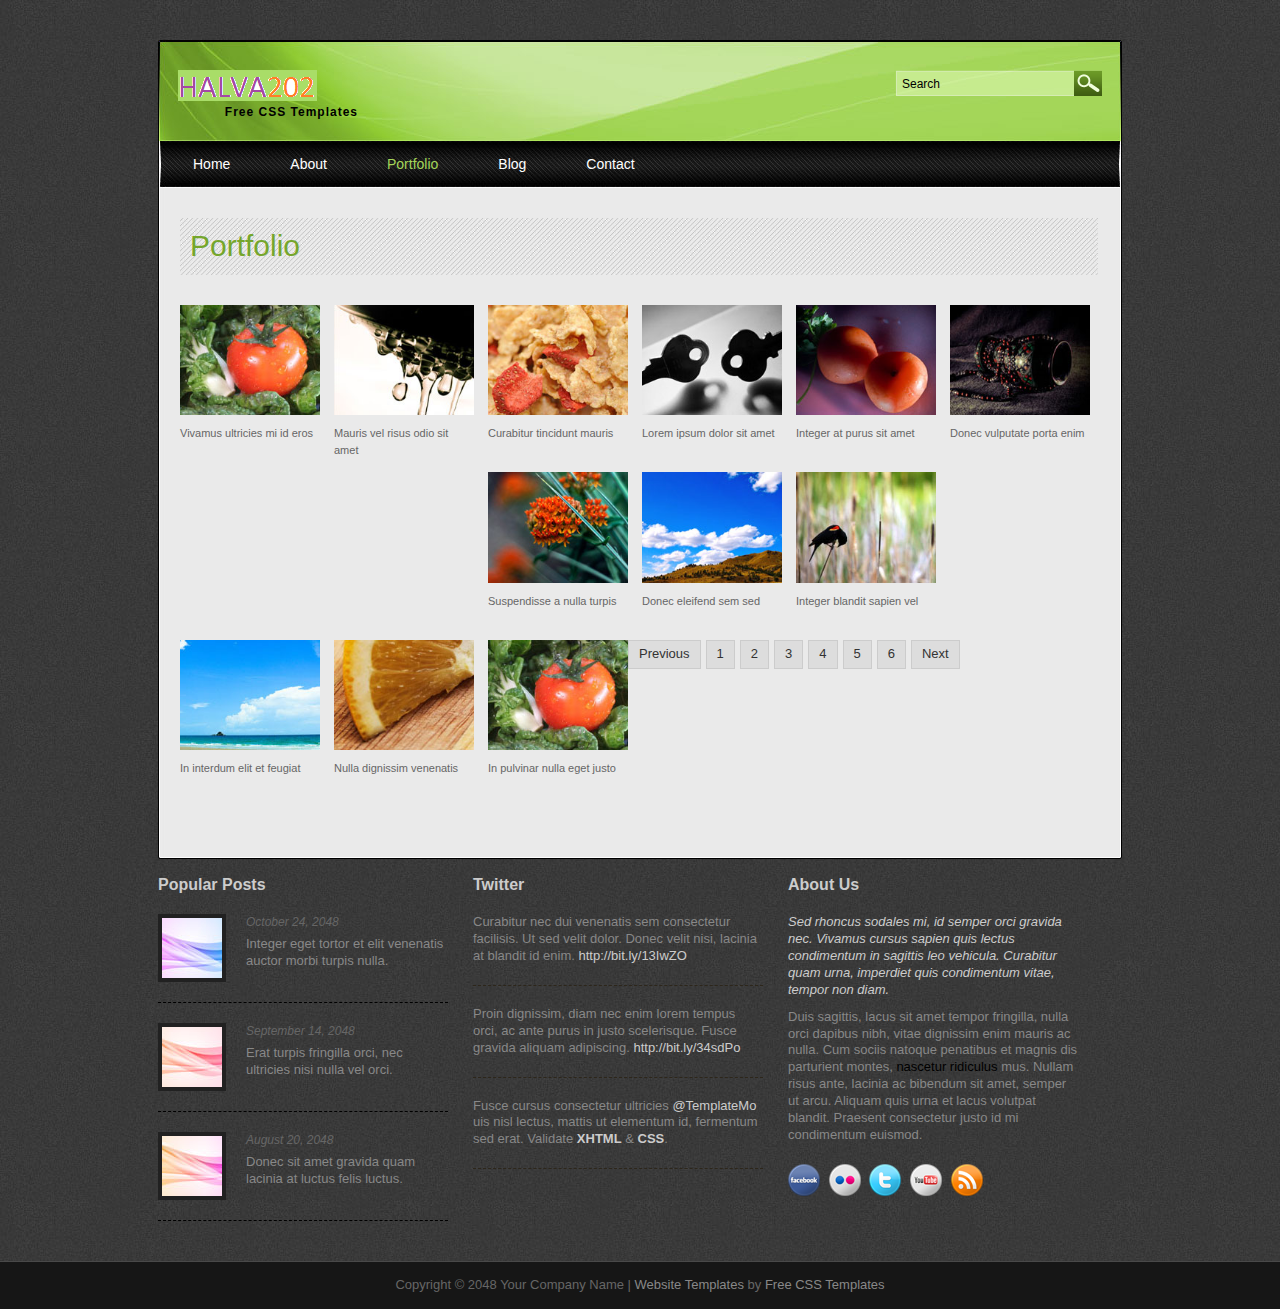
<file: portfolio.html>
<!DOCTYPE html PUBLIC "-//W3C//DTD XHTML 1.0 Transitional//EN" "http://www.w3.org/TR/xhtml1/DTD/xhtml1-transitional.dtd">
<html xmlns="http://www.w3.org/1999/xhtml">
<head>
<meta http-equiv="Content-Type" content="text/html; charset=utf-8" />
<title>Green Jelly Theme, Portfolio Page</title>
<meta name="keywords" content="green jelly, portfolio, free web design, free css templates, templatemo.com" />
<meta name="description" content="Green Jelly, Portfolio, free CSS template by templatemo.com" />
<link href="css/templatemo_style.css" rel="stylesheet" type="text/css" />

<link rel="stylesheet" href="css/nivo-slider.css" type="text/css" media="screen" />

<script language="javascript" type="text/javascript">
function clearText(field)
{
    if (field.defaultValue == field.value) field.value = '';
    else if (field.value == '') field.value = field.defaultValue;
}
</script>

<link rel="stylesheet" type="text/css" href="css/ddsmoothmenu.css" />

<script type="text/javascript" src="js/jquery.min.js"></script>
<script type="text/javascript" src="js/ddsmoothmenu.js">

/***********************************************
* Smooth Navigational Menu- (c) Dynamic Drive DHTML code library (www.dynamicdrive.com)
* This notice MUST stay intact for legal use
* Visit Dynamic Drive at http://www.dynamicdrive.com/ for full source code
***********************************************/

</script>

<script type="text/javascript">

ddsmoothmenu.init({
	mainmenuid: "templatemo_menu", //menu DIV id
	orientation: 'h', //Horizontal or vertical menu: Set to "h" or "v"
	classname: 'ddsmoothmenu', //class added to menu's outer DIV
	//customtheme: ["#1c5a80", "#18374a"],
	contentsource: "markup" //"markup" or ["container_id", "path_to_menu_file"]
})

</script>

<link rel="stylesheet" href="css/lightbox.css" type="text/css" media="screen" />
	
<script src="js/prototype.js" type="text/javascript"></script>
<script src="js/scriptaculous.js?load=effects,builder" type="text/javascript"></script>
<script src="js/lightbox.js" type="text/javascript"></script>
  
</head>
<body>

<div id="templatemo_wrapper">
	<div id="templatemo_header">
        <div id="site_title">
        	<h1><a href="http://www.templatemo.com">Free CSS Templates</a></h1>
        </div>
        <div id="templatemo_search">
            <form action="#" method="get">
              <input type="text" value="Search" name="keyword" id="keyword" title="keyword" onfocus="clearText(this)" onblur="clearText(this)" class="txt_field" />
              <input type="submit" name="Search" value="" alt="Search" id="searchbutton" title="Search" class="sub_btn"  />
            </form>
        </div>
        <div class="cleaner"></div>
    </div> <!-- end of header -->
    
    <div id="templatemo_menu" class="ddsmoothmenu">
        <ul>
            <li><a href="index.html">Home</a></li>
            <li><a href="about.html">About</a>
                <ul>
                    <li><a href="http://www.templatemo.com/page/1">Sub menu 1</a></li>
                    <li><a href="http://www.templatemo.com/page/2">Sub menu 2</a></li>
                    <li><a href="http://www.templatemo.com/page/3">Sub menu 3</a></li>
                    <span></span>
                </ul>
            </li>
            <li><a href="portfolio.html" class="selected">Portfolio</a>
                <ul>
                    <li><a href="http://www.templatemo.com/page/1">Sub menu 1</a></li>
                    <li><a href="http://www.templatemo.com/page/2">Sub menu 2</a></li>
                    <li><a href="http://www.templatemo.com/page/3">Sub menu 3</a></li>
                    <li><a href="http://www.templatemo.com/page/4">Sub menu 4</a></li>
                    <li><a href="http://www.templatemo.com/page/5">Sub menu 5</a></li>
                	<span></span>
                </ul>
          	</li>
          	<li><a href="blog.html">Blog</a></li>
          	<li><a href="contact.html">Contact</a></li>
        </ul>
        <br style="clear: left" />
    </div> <!-- end of menu -->
    
    <div id="templatemo_main">
    	<h1>Portfolio</h1>
        <ul id="gallery">
            <li><a href="images/gallery/01.jpg" rel="lightbox[portfolio]"><img src="images/gallery/01.jpg" alt="Image 01" />Vivamus ultricies mi id eros</a></li>
            <li><a href="images/gallery/02.jpg" rel="lightbox[portfolio]"><img src="images/gallery/02.jpg" alt="Image 02" />Mauris vel risus odio sit amet</a></li>
            <li><a href="images/gallery/03.jpg" rel="lightbox[portfolio]"><img src="images/gallery/03.jpg" alt="Image 03" />Curabitur tincidunt mauris </a></li>
            <li><a href="images/gallery/04.jpg" rel="lightbox[portfolio]"><img src="images/gallery/04.jpg" alt="Image 04" />Lorem ipsum dolor sit amet</a></li>
            <li><a href="images/gallery/05.jpg" rel="lightbox[portfolio]"><img src="images/gallery/05.jpg" alt="Image 05" />Integer at purus sit amet</a></li>
            <li><a class="rm" href="images/gallery/06.jpg" rel="lightbox[portfolio]"><img src="images/gallery/06.jpg" alt="Image 06" />Donec vulputate porta enim</a></li>
            <li><a href="images/gallery/07.jpg" rel="lightbox[portfolio]"><img src="images/gallery/07.jpg" alt="Image 07" />Suspendisse a nulla turpis</a></li>
            <li><a href="images/gallery/08.jpg" rel="lightbox[portfolio]"><img src="images/gallery/08.jpg" alt="Image 08" />Donec eleifend sem sed</a></li>
            <li><a href="images/gallery/09.jpg" rel="lightbox[portfolio]"><img src="images/gallery/09.jpg" alt="Image 09" />Integer blandit sapien vel</a></li>
            <li><a href="images/gallery/10.jpg" rel="lightbox[portfolio]"><img src="images/gallery/10.jpg" alt="Image 10" />In interdum elit et feugiat </a></li>
            <li><a href="images/gallery/11.jpg" rel="lightbox[portfolio]"><img src="images/gallery/11.jpg" alt="Image 11" />Nulla dignissim venenatis</a></li>
            <li><a class="rm" href="images/gallery/01.jpg" rel="lightbox[portfolio]"><img src="images/gallery/01.jpg" alt="Image 12" />In pulvinar nulla eget justo</a></li>
        </ul>
        
        <div class="pagging">
            <ul>
                <li><a href="http://www.templatemo.com" target="_parent">Previous</a></li>
                <li><a href="http://www.templatemo.com/page/1" target="_parent">1</a></li>
                <li><a href="http://www.templatemo.com/page/2" target="_parent">2</a></li>
                <li><a href="http://www.templatemo.com/page/3" target="_parent">3</a></li>
                <li><a href="http://www.templatemo.com/page/4" target="_parent">4</a></li>
                <li><a href="http://www.templatemo.com/page/5" target="_parent">5</a></li>
                <li><a href="http://www.templatemo.com/page/6" target="_parent">6</a></li>
                <li><a href="http://www.templatemo.com/page/7" target="_parent">Next</a></li>
            </ul>
            <div class="cleaner"></div>
        </div>
        
    </div> <!-- end of main -->
    
    <div id="templatemo_footer">
    	<div class="col_3">
        	<h5>Popular Posts</h5>
            <div class="rp_box">
            	<a href="#"><img src="images/templatemo_image_06.png" alt="Image 06" /></a>
                <div class="date">October 24, 2048</div>
                <a href="#">Integer eget tortor et elit venenatis auctor morbi turpis nulla.</a>
                <div class="cleaner"></div>
            </div> 
            <div class="rp_box">
            	<a href="#"><img src="images/templatemo_image_07.png" alt="Image 07" /></a>
                <div class="date">September 14, 2048</div>
                <a href="#">Erat turpis fringilla orci, nec ultricies nisi nulla vel orci.</a>
                <div class="cleaner"></div>
            </div> 
            <div class="rp_box">
            	<a href="#"><img src="images/templatemo_image_08.png" alt="Image 08" /></a>
                <div class="date">August 20, 2048</div>
                <a href="#">Donec sit amet gravida quam lacinia at luctus felis luctus.</a>
                <div class="cleaner"></div>
            </div> 
        </div>
        <div class="col_3">
        	<h5>Twitter</h5>
            <ul class="twitter_post">
	            <li>Curabitur nec dui venenatis sem consectetur facilisis. Ut sed velit dolor. Donec velit nisi, lacinia at blandit id enim. <a href="#">http://bit.ly/13IwZO</a></li>
                <li>Proin dignissim, diam nec enim lorem tempus orci, ac ante purus in justo scelerisque. Fusce gravida aliquam adipiscing. <a href="#">http://bit.ly/34sdPo</a></li>
                <li>Fusce cursus consectetur ultricies <a href="#">@TemplateMo</a> uis nisl lectus, mattis ut elementum id, fermentum sed erat. Validate <a href="http://validator.w3.org/check?uri=referer" rel="nofollow"><strong>XHTML</strong></a> &amp; <a href="http://jigsaw.w3.org/css-validator/check/referer" rel="nofollow"><strong>CSS</strong></a>.</li>
			</ul>
            
        </div>
        <div class="col_3 col_l">
			<h5>About Us</h5>
            <p><em>Sed rhoncus sodales mi, id semper orci gravida nec. Vivamus cursus sapien quis lectus condimentum in sagittis leo vehicula. Curabitur quam urna, imperdiet quis condimentum vitae, tempor non diam.</em></p>
            <p>Duis sagittis, lacus sit amet tempor fringilla, nulla orci dapibus nibh, vitae dignissim enim mauris ac nulla. Cum sociis natoque penatibus et magnis dis parturient montes, <a href="#">nascetur ridiculus</a> mus. Nullam risus ante, lacinia ac bibendum sit amet, semper ut arcu. Aliquam quis urna et lacus volutpat blandit. Praesent consectetur justo id mi condimentum euismod.</p>  
            <div class="footer_social_button">
                <a href="#"><img src="images/facebook-32x32.png" title="facebook" alt="facebook" /></a>
                <a href="#"><img src="images/flickr-32x32.png" title="flickr" alt="flickr" /></a>
                <a href="#"><img src="images/twitter-32x32.png" title="twitter" alt="twitter" /></a>
                <a href="#"><img src="images/youtube-32x32.png" title="youtube" alt="youtube" /></a>
                <a href="#"><img src="images/rss-32x32.png" title="rss" alt="rss" /></a>
			</div>       		
        </div>
        <div class="cleaner"></div>
    </div> <!-- end of footer -->
</div>

<div id="templatemo_cr_bar_wrapper">
	<div id="templatemo_cr_bar">
    	Copyright © 2048 Your Company Name | <a href="http://www.iwebsitetemplate.com" target="_parent">Website Templates</a> by 
        <a href="http://www.templatemo.com" target="_parent">Free CSS Templates</a>
    </div>
</div>

</body>
</html>
</file>
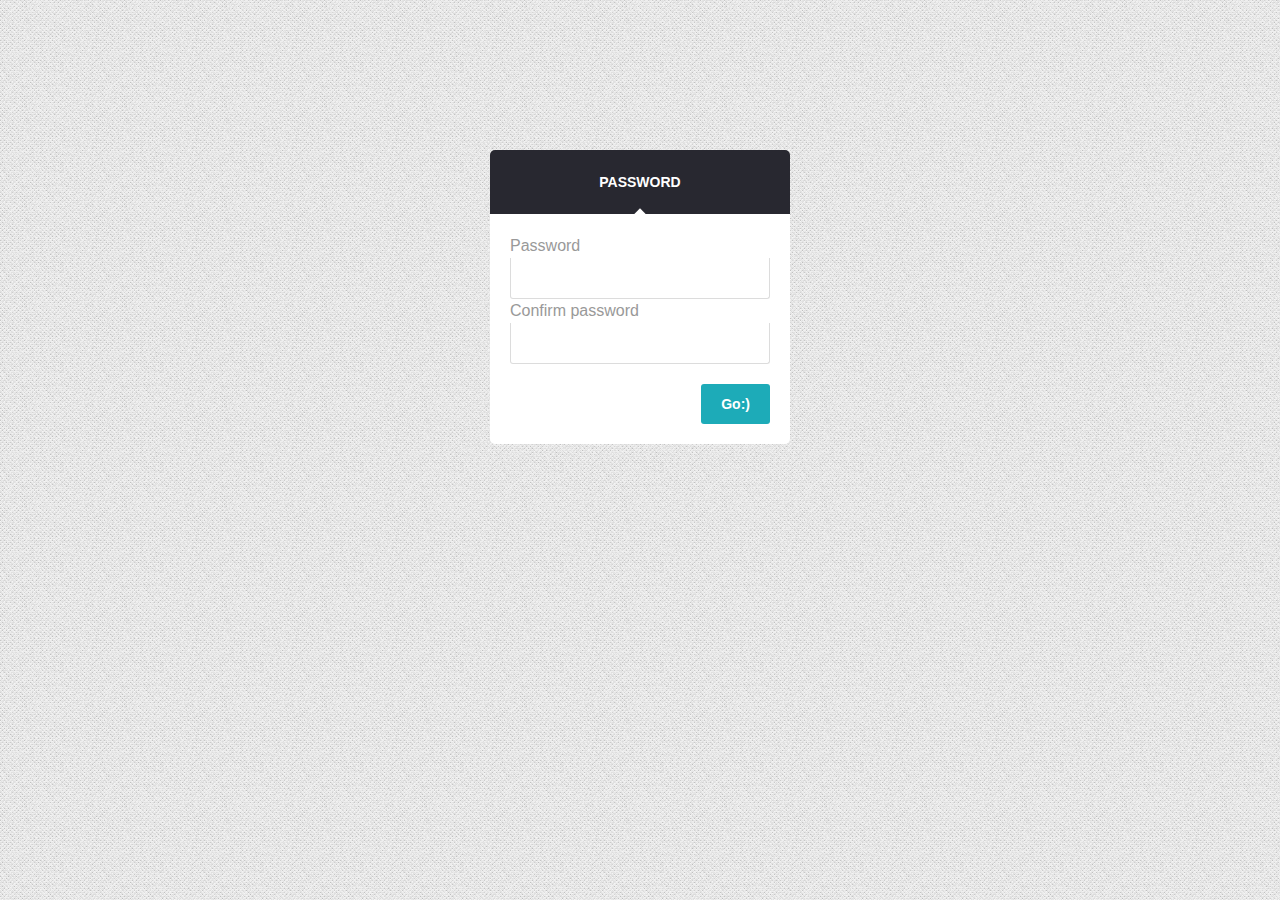
<file: samples/passwordConfirm/index_js_jq.html>
<!DOCTYPE html>
<html>
<head>
	<meta charset="UTF-8">
	<title>Password</title>
	<link rel="stylesheet" href="css/style.css" media="screen" />
	<!--[if lt IE 9]>
		<script src="http://html5shiv.googlecode.com/svn/trunk/html5.js"></script>
	<![endif]-->
</head>
<body>

    <div id="password-form">
        <h1>Password</h1>

        <fieldset>
            <form method="post" onsubmit = "return validateForm()">
                Password <input type="password" required name="password" id="password">
                Confirm password <input type="password" required name="passwordConfirm" id="passwordConfirm">
								
				<span id="jsManipulation"></span>
				<span id="passwordNote"></span>
				<span id="passwordConfirmNote"></span>
				
				<span id="jQueryManipulation"></span>
				<span id="reliabilityOfPassword"></span>
				<span id="comparePasswords"></span>

                <input type="submit" value="Go:)">
            </form>
        </fieldset>

    </div>
	
<script src="http://code.jquery.com/jquery-1.8.3.js"></script>
<script>
	var password = document.getElementById('password').value;
	var passwordConfirm = document.getElementById('passwordConfirm').value;
	var patternPassword = /(?=.*[0-9])(?=.*[a-zA-Z])[0-9a-zA-Z!@#$%^&*]{5,}/g;
	
	// безопасность пароля
	$('#passwordConfirm').click(function(){
		var password = document.getElementById('password').value;
		var passwordConfirm = document.getElementById('passwordConfirm').value;
		var patternPassword = /(?=.*[0-9])(?=.*[a-zA-Z])[0-9a-zA-Z!@#$%^&*]{5,}/g;
	
		document.getElementById('jQueryManipulation').innerHTML = '<br><p><font color="blue">jQuery-manipulation</font></p>';
		
		if(!patternPassword.test(password)){
			document.getElementById('reliabilityOfPassword').innerHTML = '<p><font color="red">пароль должен состоять минимум из 5 символов, при этом в пароле должны быть как минимум одна цифра и буква (буквы только латинские) </font></p>';
		}
		else{document.getElementById('reliabilityOfPassword').innerHTML = '<p>good password</p>';}
	});
	
	// сравнение паролей
	$('#passwordConfirm').keyup(function(){
		var password = document.getElementById('password').value;
		var passwordConfirm = document.getElementById('passwordConfirm').value;
		var patternPassword = /(?=.*[0-9])(?=.*[a-zA-Z])[0-9a-zA-Z!@#$%^&*]{5,}/g;
	
		if(password == passwordConfirm){document.getElementById('comparePasswords').innerHTML = '<p>passwords are the same</p>';}
		else{document.getElementById('comparePasswords').innerHTML = '<p><font color="red">passwords are not the same</font></p>';}
	});

	// после клика на submit
	function validateForm(){
		var password = document.getElementById('password').value;
		var passwordConfirm = document.getElementById('passwordConfirm').value;
		var patternPassword = /(?=.*[0-9])(?=.*[a-zA-Z])[0-9a-zA-Z!@#$%^&*]{5,}/g;
		
		document.getElementById('jsManipulation').innerHTML = '<br><p><font color="orange">JavaScript-manipulation</font></p>';
		
	// заполненность полей формы (due to "required" {html5} this code can be removed)
		function formFieldOccupancy(variable, variableName){
			var note = variableName+'Note';
			if(variable.length == 0){
				document.getElementById(note).innerHTML = '<p><font color="red">Поле "' + variableName + '" должно быть заполненным</font></p>';
				return false;
			}
			else{document.getElementById(note).innerHTML = '<p>Поле ' + note + ' заполненно</p>';}
		}
		if(formFieldOccupancy(variable = password, variableName = 'password') == false){return false;}
		if(formFieldOccupancy(variable = passwordConfirm, variableName = 'passwordConfirm') == false){return false;}
		// /заполненность полей формы (due to "required" {html5} this code can be removed)
		
		// соответствует ли password требованиям
		if(!patternPassword.test(password)){
			document.getElementById('passwordNote').innerHTML = '<p><font color="red">пароль должен состоять минимум из 5 символов, при этом в пароле должны быть как минимум одна цифра и буква (буквы только латинские) </font></p>';
			return false;
		}
		else{document.getElementById('passwordNote').innerHTML = '<p>good password</p>';}
		
		// идентичны ли пароли
		if(password == passwordConfirm){document.getElementById('passwordConfirmNote').innerHTML = 'passwords are the same';}
		else{
			document.getElementById('passwordConfirmNote').innerHTML = '<p><font color="red">passwords are not the same</font></p>';
			return false;
		}

	}
	
</script>

</body>
</html>
</file>
<file: public/library/slider/css/main.css>
body{background:#eee;margin:0;padding:0}
.example{background:#FFF;width:500px;border:1px #000 solid;margin:20px auto;padding:15px;-moz-border-radius: 3px;-webkit-border-radius: 3px}

/*My slider styles*/
#my_slider {
    width:500px;
    height:340px;
    overflow: hidden;
    position:relative;
    list-style: none outside none;
    padding:0;
    margin:0;
}
#my_slider li {
    position: absolute;
    top: 0px;
    left: 0px;
    display:none;
}
#my_slider li:first-child {
    display:block;
}
#counter {
    text-align:right;
    font-size:16px;
    width:500px;
}
</file>
<file: css/templatemo_style.css>
/*
Credit: http://www.templatemo.com
*/

body {
	margin: 0;
	padding: 0;
	color: #888888;
	font-family: Tahoma, Geneva, sans-serif;
	font-size: 13px;
	line-height: 1.3em; 
	background-color: #F0FFFF;
	background-image: url(../images/templatemo_body.jpg);
	background-repeat: repeat;
}

a, a:link, a:visited { 
	color: #000; 
	font-weight: normal; 
	text-decoration: none; 
}

a:hover { 
	text-decoration: underline; 
}

a.more { 
	display: block; 
	margin-top: 20px; 
	width: 79px; 
	height: 27px; 
	line-height: 27px; 
	text-align: center; 
	color: #75a62c; 
	background: url(../images/templatemo_more.jpg) no-repeat; 
}

p { margin: 0 0 10px 0; padding: 0; }
img { border: none; }
blockquote { font-style: italic; margin: 0 0 0 10px;}
cite { font-weight: bold; color:#333; }
cite a, cite a:link, cite a:visited  { font-size: 12px; text-decoration: none; font-style: normal }
cite span { font-weight: 400; color: #666; }
em { color: #333; }

h1, h2, h3, h4, h5, h6 { color: #333; font-weight: normal; }
h1 { font-size: 48px; margin: 0 0 30px; padding: 5px 0 }
h2 { font-size: 24px; margin: 0 0 25px; padding: 10px; }
h3 { font-size: 20px; margin: 0 0 20px; padding: 0; }
h4 { font-size: 18px; margin: 0 0 15px; padding: 0; }
h5 { font-size: 16px; margin: 0 0 10px; padding: 0;  }
h6 { font-size: 12px; margin: 0 0 5px; padding: 0; }

.cleaner { clear: both }
.h10 { height: 10px }
.h20 { height: 20px }
.h30 { height: 30px }
.h40 { height: 40px }
.h50 { height: 50px }
.hr_divider { display: block; margin-bottom: 40px; padding-bottom: 40px; background: url(../images/templatemo_hr_divider.png) bottom repeat-x  }

.float_l { float: left }
.float_r { float: right }

.image_frame_160 {  
	width: 140px; 
	height: 140px; 
	background: url(../images/templatemo_image_frame_160.png) no-repeat; 
	padding: 10px; 
	margin-bottom: 20px; 
}

.image_frame_300 {  
	width: 280px; 
	height: 140px; 
	background: url(../images/templatemo_image_frame_300.png) no-repeat; 
	padding: 10px; 
	margin-bottom: 20px; 
}

.image_frame_430 {  
	width: 410px; 
	height: 200px; 
	background: url(../images/templatemo_image_frame_430.png) no-repeat; 
	padding: 10px; 
	margin-bottom: 20px; 
}

.image_frame_215 {  
	background: url(../images/templatemo_image_frame_215.png) no-repeat; 
	padding: 6px; 
	margin-bottom: 15px; 
}

.image_frame_big { 
	width: 670px; 
	height: 300px; 
	background: url(../images/templatemo_image_frame_big.png) no-repeat; 
	padding: 10px; 
	margin-bottom: 20px; 
}

.image_fl { 
	float: left; 
	margin: 3px 30px 0 0; 
}

.image_fr { 
	float: right; 
	margin: 3px 0 0 30px; 
}

.templatemo_list { 
	list-style: decimal-leading-zero; 
	padding: 0 0 0 15px; 
	margin: 0 0 0 15px; 
}

.templatemo_list li { 
	color:#595858; 
	margin-bottom: 8px; 
}

.templatemo_list li a { 
	color: #595858; 
	font-weight: normal; 
	font-size: 12px; 
	text-decoration: none; 
}

.templatemo_list li a:hover { 
	text-decoration: underline; 
}

#templatemo_wrapper {
	width: 964px;
	margin: 40px auto 0;
	padding: 0 3px;
}

#templatemo_header {
	height: 41px;
	padding: 30px 20px;
	background: url(../images/templatemo_header.jpg) no-repeat
}

#site_title { 
	float: left; 
}

#site_title h1 { 
	margin: 0; 
	padding: 0; 
}

#site_title h1 a { 
	display: block; 
	padding-top: 34px; 
	width: 180px; 
	height: 29px; 
	text-align: right; 
	font-size: 12px; 
	font-weight: bold; 
	letter-spacing: 1px; 
	color: #000; 
	background: url(../images/templatemo_logo.png) no-repeat top left; 
}

#templatemo_search { float: right }

#templatemo_search form {
	margin: 0;
	padding: 0;
	height: 26px;
	width: 207px;
	background: url(../images/templatemo_search.png) no-repeat
}

#templatemo_search .txt_field {
	float: left;
	display: block;
	height: 27px;
	line-height: 20px;
	width: 165px;
	color: #000;
	font-size: 12px;
	padding: 0 7px;
	font-variant: normal;
	border: none;	
	background: none;
}

#templatemo_search .sub_btn {
	float: right;
	display: block;
 	height: 27px;
	width: 25px;
	cursor: pointer;
	border: none;
	background: none;	
}

#templatemo_menu {
	width: 100%;
	height: 47px;
	background: url(../images/templatemo_menu_bg.jpg) no-repeat center
}

#templatemo_main {
	padding: 30px 22px;
	background: url(../images/templatemo_wrapper.jpg) repeat-y center	
}

#templatemo_slider_wrapper {
	padding: 0 2px;
	background: url(../images/templatemo_wrapper.jpg) repeat-y center	
}

#slider {
	position:relative;
	border-bottom: 5px solid #fff
}

#slider img {
	position:absolute;
	top:0px;
	left:0px;
	display:none;
}

#slider a {
	border:0;
	display:block;
}

.nivo-controlNav {
	position:absolute;
}

.nivo-controlNav a {
	display:block;
	text-indent: -9999px;
	border:0;
	margin-right:3px;
	float:left;
}

.nivo-controlNav a.active {
}

.nivo-directionNav a {
	display:block;
	width:30px;
	height:30px;
	background:url(../images/arrows.png) no-repeat;
	text-indent:-9999px;
	border:0;
}

a.nivo-nextNav {
	background-position:-30px 0;
	right:15px;
}

a.nivo-prevNav {
	left:15px;
}

.nivo-caption {
    text-shadow:none;
    font-family: Helvetica, Arial, sans-serif;
}

.nivo-caption p { font-size: 12px }

.nivo-caption a { 
		color:#efe9d1;
		text-decoration:underline;
}

#templatemo_main h1 { 
	color: #75a62c; 
	font-size: 30px; 
	padding: 20px 10px; 
	background: url(../images/templatemo_hbg.jpg) no-repeat; 
}

#templatemo_main h2 { 
	color: #75a62c; 
	font-size: 24px; 
	padding: 10px; 
	background: url(../images/templatemo_hbg.jpg) no-repeat; 
}

.testimonial { 
	padding: 0 0 0 50px; 
	display: block; 
	background: url(../images/testimonial.png) left top no-repeat; 
}

.col_2 { width: 430px; padding-right: 30px } 
.col_3 { float: left; width: 290px ; margin-right: 25px }
.col_4 { float: left; width: 215px; margin-right: 20px }
.col_b { width: 700px }
.col_l { margin: 0 }

.fp_h3 { 
	font-size: 18px; 
	font-weight: 700; 
	line-height: normal; 
	margin-bottom: 10px; 
}

#gallery { 
	margin: 0; 
	padding: 0; 
	list-style: none; 
}

#gallery li { 
	margin: 0; 
	padding: 0; 
}

#gallery li a { 
	display: block; 
	float: left; 
	width: 140px; 
	margin: 0 14px 30px 0; 
	font-size: 11px; 
	color: #666;  
}

#gallery li a:hover { 
	text-decoration: none; 
}

#gallery li a img { 
	width: 140px; 
	margin-bottom: 10px; 
}

#gallery li .rm { 
	margin: 0 0 30px; 
}

.post_box { 
	clear: both; 
	margin-bottom: 60px; 
}

.post_box h2 { 
	font-size: 20px; 
	font-weight: 400; 
	margin-bottom: 15px; 
}

.post_box img { 
	float: left; 
	margin-right: 20px; 
}

.post_text { 
	float: left; 
	width: 360px; 
}
.post_meta { 
	float: right; 
	width: 200px; 
}

.post_meta ul { 
	margin: 0; 
	padding: 0; 
	list-style: none; 
}

.post_meta ul li { 
	margin: 0 0 10px; 
	padding: 0 0 10px; 
	border-bottom: 1px solid #ccc; 
}

#comment_section {
	clear: both;
	margin-bottom: 60px;
	width: 670px;
}

.first_level {
	margin: 0; padding: 0;
}

.comments {
	list-style: none; 
}

.comments li { 
	margin-bottom: 10px; 
	list-style:none; 
}

.comments li .commentbox1 { 
	border: 1px solid #ccc; 
}

.comments li .commentbox2 { 
	border: 1px solid #ccc;
}

.comments li .comment_box { 
	clear: both; 
	width:100%; 
	padding: 20px;  
}

.comment_box .gravatar { 
	float: right; 
	background: #000; 
}

.comment_box .gravatar img { 
	margin: 0; 
	width: 80px; 
	height: 80px; 
}

.comment_box .comment_text { 
	margin: 0 120px 0 0; 
}

.comment_box .comment_text p { 
	margin: 0; 
}

.comment_text .comment_author { 
	font-size: 14px; 
	font-weight: bold; 
	color: #000; 
	margin-bottom: 10px; 
}

.comment_text .date { 
	font-size: 12px; 
	font-weight: normal; 
	color: #000; 
	padding-left: 10px; 
}

.comment_text .time { 
	font-size: 12px; 
	font-weight: normal; 
	color: #000; 
	padding-left: 10px; 
}

.comment_text .reply a { 
	display: block; 
	clear: both; 
	float: left; 
	margin-top: 10px; 
	color: #000; 
	font-weight: 700; 
} 

#comment_form {
	clear: both;
}

#comment_form h3 {
	font-size: 20px;
	border-bottom: 1px dotted #666;
	margin-bottom: 15px;
	padding-bottom: 10px;
}

#comment_form form {
	padding: 20px;
	background-color: #eee;
	border: 1px solid #ccc;
}

#comment_form textarea {
	background:#FFFFFF none repeat fixed 0 0;
	border: 1px solid #CCC;
	height:150px;
	padding:5px;
	width: 360px;
	font-family: Tahoma, Geneva, sans-serif;
	font-size: 12px;
	margin-top: 5px;
}

#comment_form .form_row {
	width: 100%;
	margin-bottom: 15px;
}

#comment_form form input {
	padding: 5px;
	width: 230px;
	background:#FFFFFF none repeat fixed 0 0;
	border: 1px solid #CCC;
	font-family: Tahoma, Geneva, sans-serif;
	font-size: 12px;
	margin-top: 5px;
}

#comment_form .submit_btn {
	width: 80px;
	height: 30px;
	color: #000;
	background: #f4f6f9; 
	border: 1px solid #d3dae3;
}

.pagging { 
	margin: 0 0 20px; 
	padding: 0; 
}

.pagging ul { 
	margin: 0; 
	padding: 0; 
	list-style: none; 
}

.pagging ul li { 
	margin: 0; 
	padding: 0; 
	display: inline; 
}

.pagging ul li a { 
	float: left; 
	display: block; 
	color: #333; 
	text-decoration: none; 
	margin-right: 5px; 
	padding: 5px 10px; 
	background-color: #ddd; 
	border: 1px solid #ccc; 
}

.pagging ul li a:hover { 
	background: #a4d659; 
	border: 1px solid #666; 
	color: #000;  
}

#contact_form { 
	padding: 0; 
	width: 400px;
}

#contact_form form { 
	margin: 0px; 
	padding: 0px; 
}

#contact_form form .input_field { 
	width: 270px; 
	padding: 5px; 
	color: #222;  
	background: #f4f6f9; 
	border: 1px solid #d3dae3; 
	font-family: Tahoma, Geneva, sans-serif;
	font-size: 12px;
	margin-top: 5px;
}

#contact_form form label { 
	display: block; 
	width: 100px; 
	margin-right: 12px; 
	font-size: 13px; 
}

#contact_form form textarea { 
	width: 388px; 
	height: 180px; 
	padding: 5px; 
	color: #222;  
	background: #f4f6f9; 
	border: 1px solid #d3dae3; 
	font-family: Tahoma, Geneva, sans-serif;
	font-size: 12px;
	margin-top: 5px;
}

#contact_form form .submit_btn { 
	padding: 5px 14px; 
	color: #222;  
	background: #f4f6f9; 
	border: 1px solid #d3dae3; 
	font-size:14px; 
	margin: 10px 0px;
}

#templatemo_footer {
	width: 100%;
	padding: 20px 0;
	background: url(../images/templatemo_wrapper_bottom.jpg) no-repeat center top
}

#templatemo_footer em { 
	color: #ccc; 
}

#templatemo_footer h5 { 
	color: #ccc; 
	font-size: 16px; 
	font-weight: 700; 
	margin-bottom: 20px; 
}

.footer_list { 
	margin: 0; 
	padding: 0; 
	list-style: none; 
}

.footer_list li { 
	margin: 0 0 10px; 
	padding: 0 0 7px; 
	border-bottom: 1px dashed #000; 
}

.footer_list li a { 
	color: #ccc; 
	text-decoration: none; 
}

.footer_list li a:hover { 
	text-decoration: underline; 
}

.rp_box { 
	clear: both; 
	margin-bottom: 20px; 
	padding-bottom: 20px; 
	border-bottom: 1px dashed #000; 
}

.rp_box img { 
	float: left; 
	margin-right: 20px; 
	border: 4px solid #212121; 
}

.rp_box a { 
	text-decoration: none; 
	color: #888; 
}

.date { 
	font-style: italic; 
	font-size: 12px; 
	margin-bottom: 5px; 
	color: #666; 
}

.twitter_post { 
	margin: 0; 
	padding: 0; 
	list-style: none; 
}

.twitter_post li { 
	margin: 0 0 20px; 
	padding: 0 0 20px; 
	border-bottom: 1px dashed #2d261a; 
}

.twitter_post li a { 
	color: #ccc; 
}

.footer_social_button { 
	clear: both; 
	margin-top: 20px; 
}

.footer_social_button a { 
	margin-right: 5px; 
}

#templatemo_cr_bar_wrapper {
	width: 100%;
	border-top: 1px solid #494949;
	background: #161616
}

#templatemo_cr_bar {
	width: 960px;
	margin: 0 auto;
	padding: 15px 10px;
	color: #666;
	text-align: center
}

#templatemo_cr_bar a { color: #888 }
</file>
<file: css/ddsmoothmenu.css>
.ddsmoothmenu{
	
}

.ddsmoothmenu ul{
	z-index:100;
	margin: 0;
	padding: 0;
	list-style-type: none;
}

/*Top level list items*/
.ddsmoothmenu ul li{
	position: relative;
	display: inline;
	float: left;
}

/*Top level menu link items style*/
.ddsmoothmenu ul li a {
	float: left;
	display: block;
	position: relative;
	margin-left: 10px;
	height: 46px;
	padding: 0 25px;
	line-height: 46px;
	font-size: 14px;
	color: #fff;	
	text-align: center;
	text-decoration: none;
	font-weight: 400;
	outline: none;
}

* html .ddsmoothmenu ul li a{ /*IE6 hack to get sub menu links to behave correctly*/
display: inline-block;
}

.ddsmoothmenu ul li a.selected, .ddsmoothmenu ul li a:hover { /*CSS class that's dynamically added to the currently active menu items' LI A element*/
	color: #a4d659;
}
/*1st sub level menu*/
.ddsmoothmenu ul li ul{
	position: absolute;
	width: 170px;
	left: 0;
	display: none; /*collapse all sub menus to begin with*/
	visibility: hidden;
	background: url(../images/templatemo_submenu_m.png) repeat-y left;
}
.ddsmoothmenu ul li ul span { position: absolute; width: 170px; height: 15px; bottom: -15px; left: 0;  background: url(../images/templatemo_submenu_b.png) repeat-y; }

/*Sub level menu list items (undo style from Top level List Items)*/
.ddsmoothmenu ul li ul li{
display: list-item;
float: none;
}

/*All subsequent sub menu levels vertical offset after 1st level sub menu */
.ddsmoothmenu ul li ul li ul{
top: 0;
}

/* Sub level menu links style */
.ddsmoothmenu ul li ul li a{
	font-weight: 500;
	width: 147px; /*width of sub menus*/
	height: 28px;
	line-height: 28px;
	padding: 0 10px;
	margin: 0 0 0 1px;
	font-size: 12px;
	text-align: left;
	background: none;
	color: #000;
	background: url(../images/templatemo_menu_divider.png) bottom repeat-x
}


.ddsmoothmenu ul li ul li a.selected, .ddsmoothmenu ul li ul li a:hover {
	color: #fff;
	background: #0a0a0a
}

/* Holly Hack for IE \*/
* html .ddsmoothmenu{height: 1%;} /*Holly Hack for IE7 and below*/


/* ######### CSS classes applied to down and right arrow images  ######### */

.downarrowclass{
position: absolute;
top: 12px;
right: 7px;
}

.rightarrowclass{
position: absolute;
top: 6px;
right: 5px;
}

/* ######### CSS for shadow added to sub menus  ######### */

.ddshadow{
position: absolute;
left: 0;
top: 0;
width: 0;
height: 0;
}

.toplevelshadow{ /*shadow opacity. Doesn't work in IE*/
opacity: 0.5;
}

/* menu */
</file>
<file: samples/passwordConfirm/css/style.css>
@charset "utf-8";
/* CSS Document */

/* ---------- GENERAL ---------- */

body {
	background: url(../images/bg.png) repeat;
	color: #999;
	font: 100%/1.5em sans-serif;
	margin: 0;
}

h1 { margin: 0; }

a {
	color: #999;
	text-decoration: none;
}

a:hover { color: #1dabb8; }

fieldset {
	border: none;
	margin: 0;
}

input {
	border: none;
	font-family: inherit;
	font-size: inherit;
	margin: 0;
	outline: none;
	-webkit-appearance: none;
}

input[type="submit"] { cursor: pointer; }

.clearfix { *zoom: 1; }
.clearfix:before, .clearfix:after {
	content: "";
	display: table;	
}
.clearfix:after { clear: both; }

/* ---------- password-form ---------- */

#password-form {
	margin: 150px auto;
	width: 300px;
}

#password-form h1 {
	background-color: #282830;
	border-radius: 5px 5px 0 0;
	color: #fff;
	font-size: 14px;
	padding: 20px;
	text-align: center;
	text-transform: uppercase;
}

#password-form fieldset {
	background: #fff;
	border-radius: 0 0 5px 5px;
	padding: 20px;
	position: relative;
}

#password-form fieldset:before {
	background-color: #fff;
	content: "";
	height: 8px;
	left: 50%;
	margin: -4px 0 0 -4px;
	position: absolute;
	top: 0;
	-webkit-transform: rotate(45deg);
	-moz-transform: rotate(45deg);
	-ms-transform: rotate(45deg);
	-o-transform: rotate(45deg);
	transform: rotate(45deg);
	width: 8px;
}

#password-form input {
	font-size: 14px;
}

#password-form input[type="email"],
#password-form input[type="password"] {
	border: 1px solid #dcdcdc;
	padding: 12px 10px;
	width: 238px;
}

#password-form input[type="email"] {
	border-radius: 3px 3px 0 0;
}

#password-form input[type="password"] {
	border-top: none;
	border-radius: 0px 0px 3px 3px;
}

#password-form input[type="submit"] {
	background: #1dabb8;
	border-radius: 3px;
	color: #fff;
	float: right;
	font-weight: bold;
	margin-top: 20px;
	padding: 12px 20px;
}

#password-form input[type="submit"]:hover { background: #198d98; }

#password-form footer {
	font-size: 12px;
	margin-top: 16px;
}

.info {
	background: #e5e5e5;
	border-radius: 50%;
	display: inline-block;
	height: 20px;
	line-height: 20px;
	margin: 0 10px 0 0;
	text-align: center;
	width: 20px;
}

/* ����� ���� vladmaxi, ����� ������� */
.vladmaxi-top{
	line-height: 24px;
	font-size: 11px;
	background: rgba(0, 0, 0, 0.08);
	text-transform: uppercase;
	z-index: 9999;
	position: fixed;
	top:0;
	left:0;
	width:100%;
	font-family: calibri;
	font-size: 13px;
	box-shadow: 1px 0px 2px rgba(0,0,0,0.2);
	-webkit-animation: slideOut 0.5s ease-in-out 0.3s backwards;
}
@-webkit-keyframes slideOut{
	0%{top:-30px; opacity: 0;}
	100%{top:0px; opacity: 1;}
}

.vladmaxi-top a{
	padding: 0px 10px;
	letter-spacing: 1px;
	color: #333;
	text-shadow: 0px 1px 1px #fff;
	display: block;
	float: left;
}
.vladmaxi-top a:hover{
	background: #fff;
}
.vladmaxi-top span.right{
	float: right;
}
.vladmaxi-top span.right a{
	float: left;
	display: block;
}
</file>
